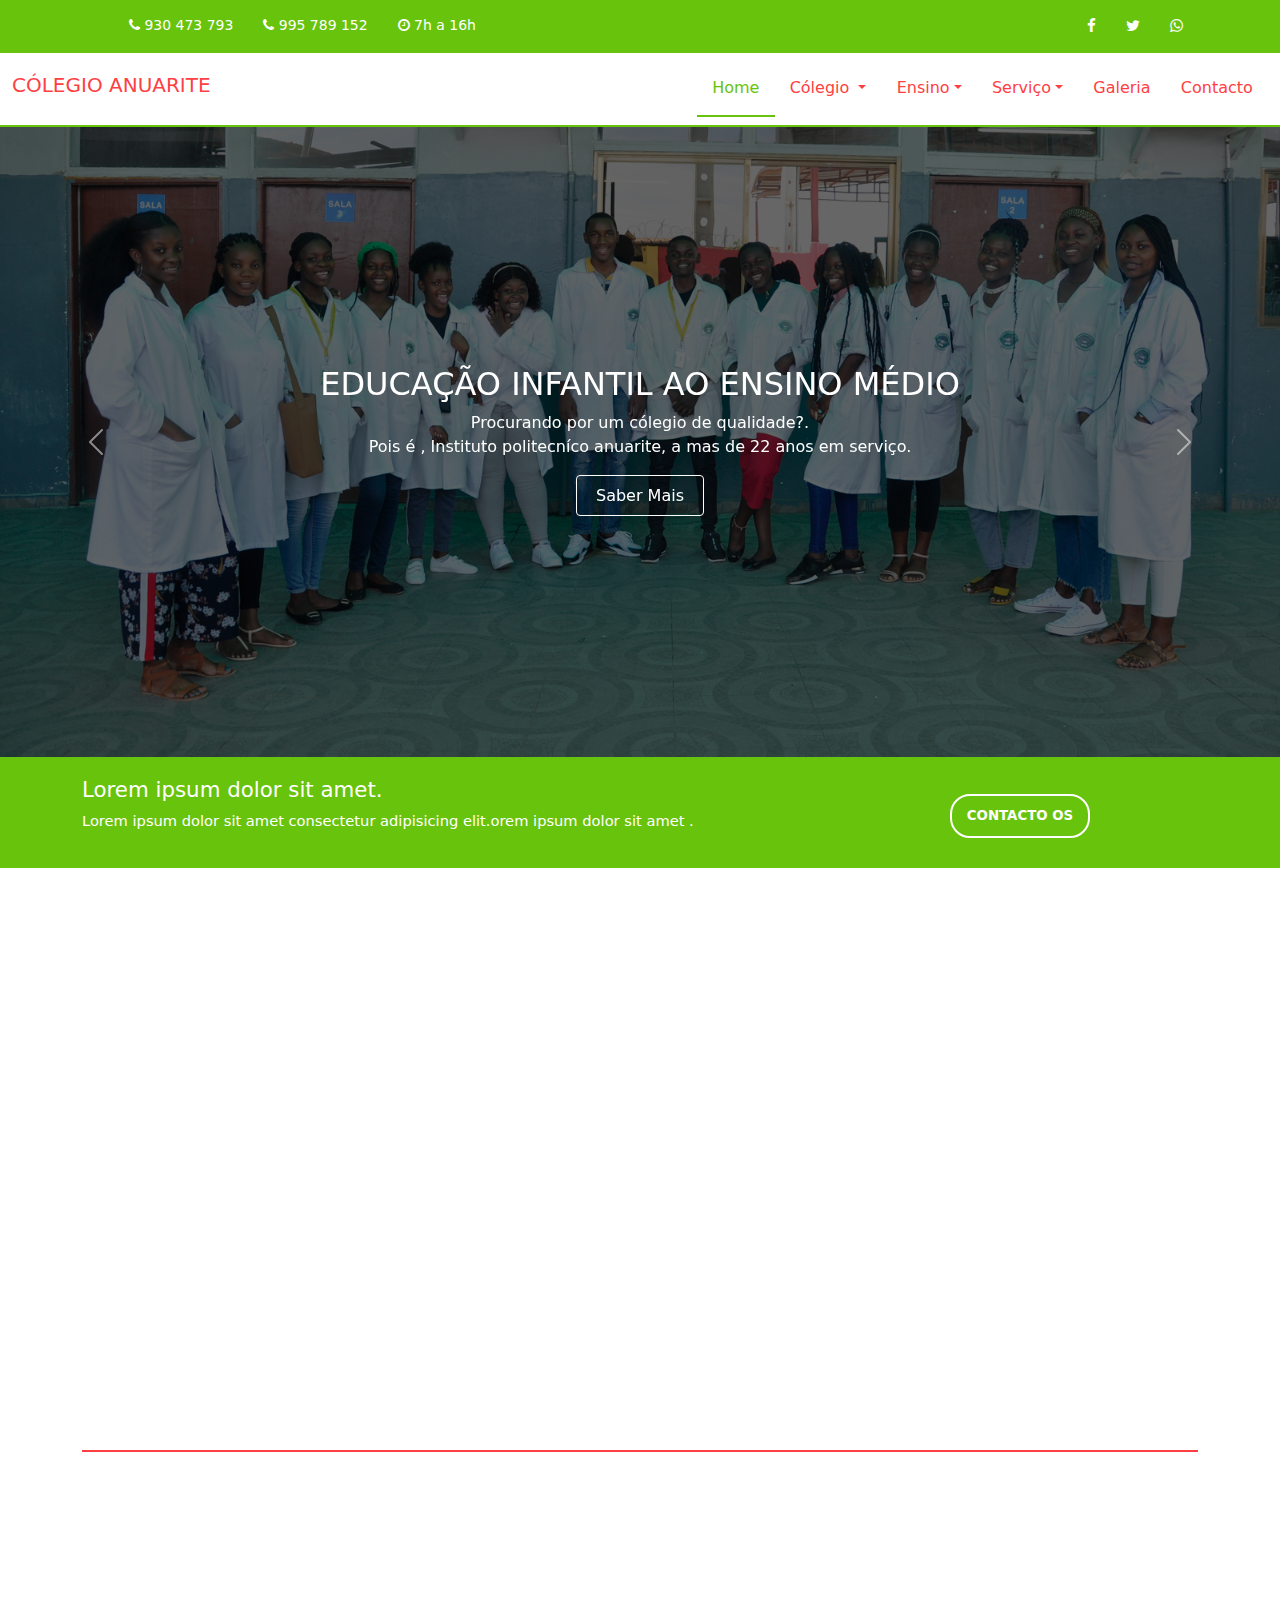
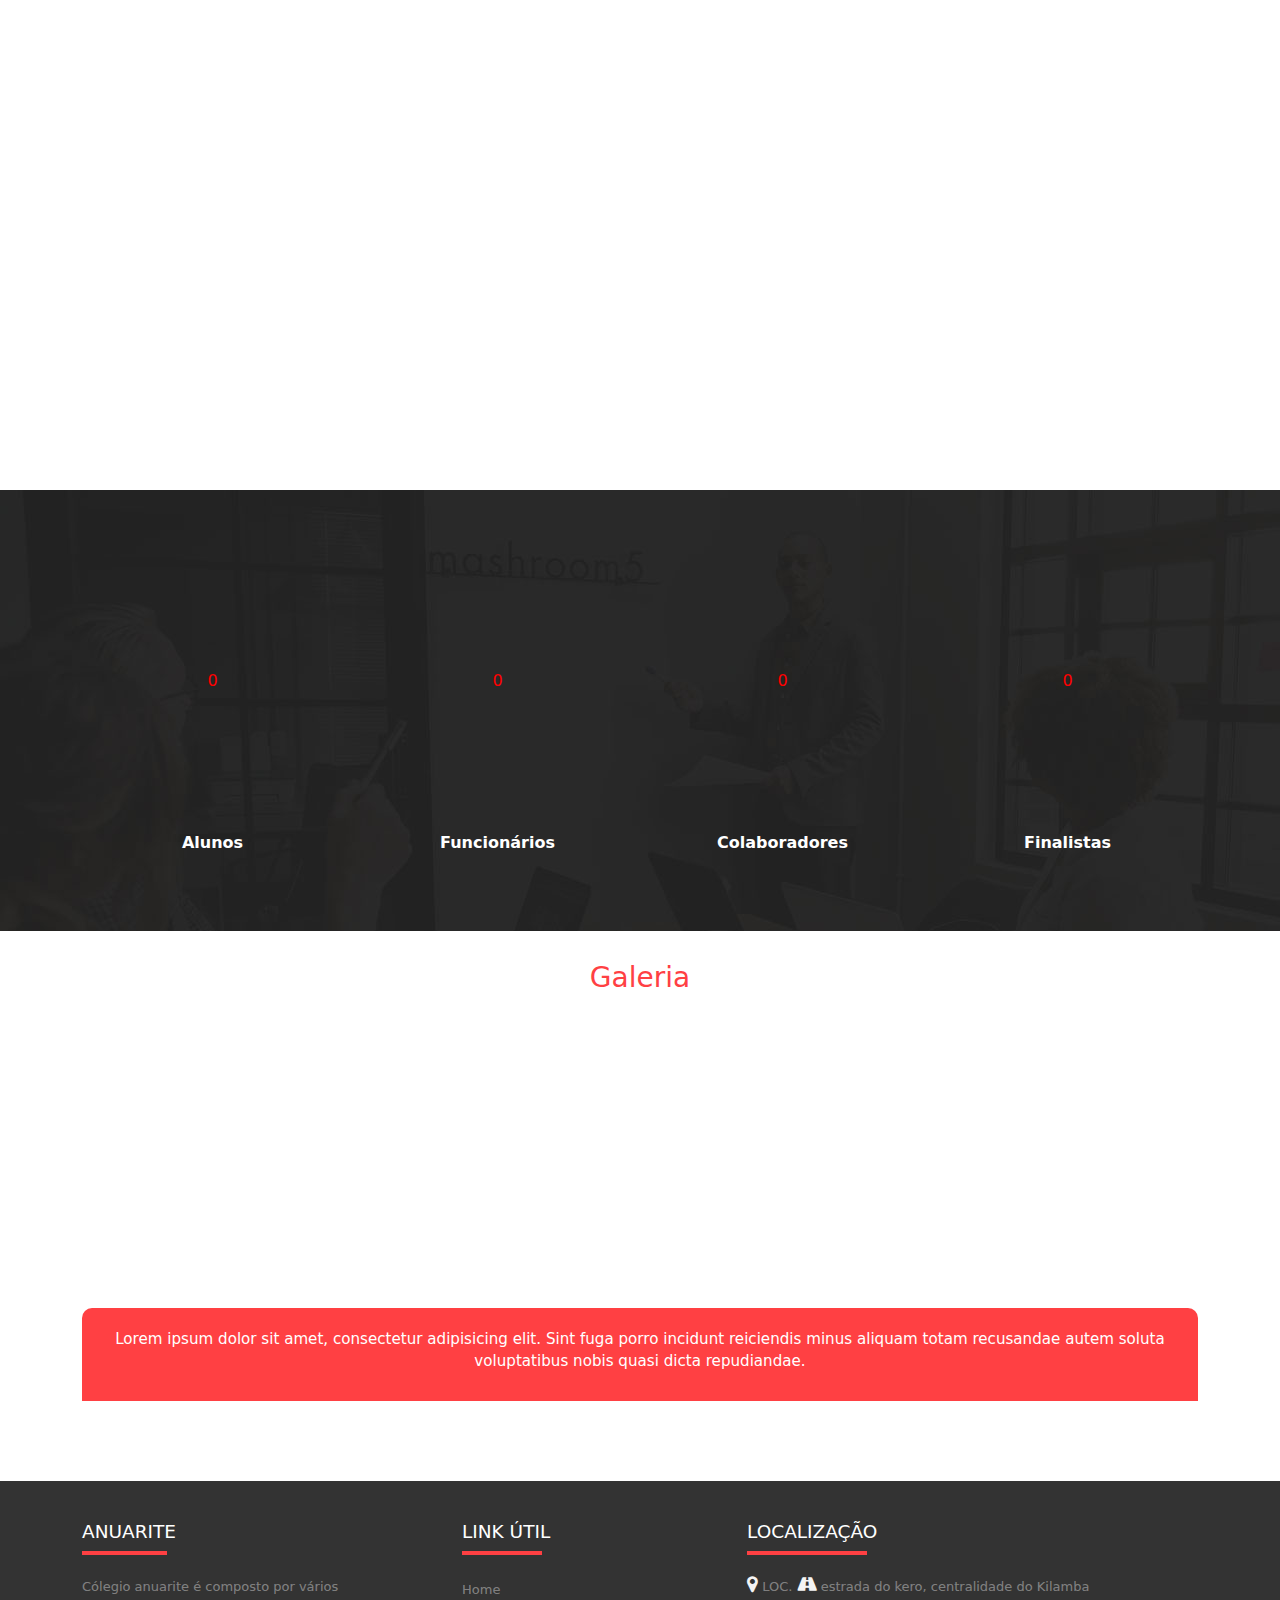
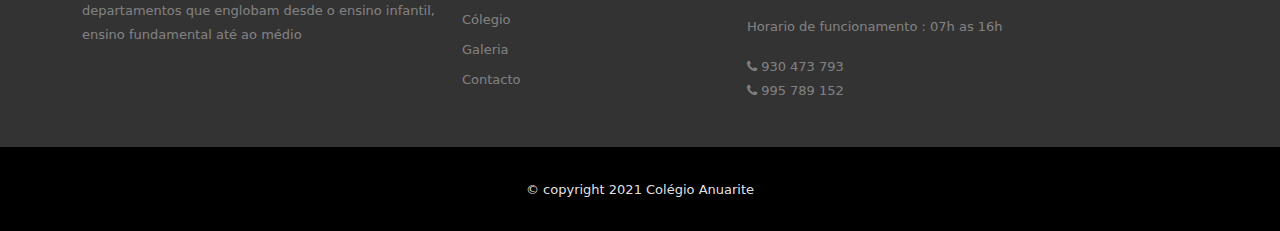
<file: index.html>
<!DOCTYPE html>
<html lang="pt-bt">

<head>
  <meta charset="UTF-8">
  <meta http-equiv="X-UA-Compatible" content="IE=edge">
  <meta name="viewport" content="width=device-width, initial-scale=1.0">
  <title>Cólegio anuarite</title>
  <meta name="author" content="Mbala Sadraque" />
  <link rel="icon" href="assets/bootstrap/img/logo.jpg" />
  <link rel="stylesheet" type="text/css" href="assets/bootstrap/css/main.css">
  <link rel="stylesheet" href="assets/demo/aos.css">
</head>

<body>
  <div id="geral">
    <!-- HEADER TOP -->
    <div id="header-top">
      <div class="container">
        <div class="row">
          <div class="col-sm-8">
            <ul class="header-info info-left">
              <li><a href=""><i class="fa fa-phone"></i> 930 473 793</a></li>
              <li><a href=""><i class="fa fa-phone"></i> 995 789 152</a></li>
              <li><a href=""><i class="fa fa-clock-o"></i> <time>7h a 16h</time> </a></li>

            </ul>
          </div>
          <div class="col-sm-4">
            <ul class="header-info info-right justify-content-end">
              <li>
                <a href="https://web.facebook.com/orlando.sadraqui" target="_blank"><i class="fa fa-facebook"></i></a>
              </li>
              <li><a href=""><i class="fa fa-twitter"></i></a></li>
              <li><a href=""><i class="fa fa-whatsapp"></i></a></li>
            </ul>
          </div>
        </div>
      </div>
    </div>

    <header id="header" class="navbar navbar-expand-lg cabecalho navbar-light">
      <div class="container-fluid">
        <a href="">
          <h1 class="navbar-brand" id="logo"> Cólegio Anuarite</h1>
        </a>
        <button type="button" class=" navbar-toggler " data-bs-toggle="collapse" data-bs-target="#barraNavegacao">
          <i class="fa fa-bars"></i>
        </button>
        <nav class="collapse navbar-collapse justify-content-end " id="barraNavegacao">
          <ul class="nav navbar-nav">
            <li class="nav-item"><a href="index.html" class="nav-link link-activo">Home</a></li>
            <li class="nav-item  dropdown">
              <a href="" class="nav-link dropdown-toggle" data-bs-toggle="dropdown">
                Cólegio
              </a>
              <ul class="dropdown-menu sub-menu">
                <li class=""><a href="quem-somos.html" class="dropdown-item">Quem somos</a></li>
                <li class=""><a href="colegio.html" class="dropdown-item">Missão,Visão e Valores</a></li>
                <li class=""><a href="regulamento.html" class="dropdown-item">Regulamento Interno</a></li>
                <li class=""><a href="calendario.html" class="dropdown-item">Calendário</a></li>
              </ul>
            </li>
            <li class="nav-item dropdown">
              <a href="" class="nav-link dropdown-toggle" data-bs-toggle="dropdown">Ensino</a>
              <ul class="dropdown-menu sub-menu">
                <li><a href="ensino/pre-escolar.html" class="dropdown-item">Educação Pre-escolar</a></li>
                <li><a href="ensino/fundamental1.html" class="dropdown-item">Fundamenta I</a></li>
                <li><a href="ensino/fundamental2.html" class="dropdown-item">Fundamenta II</a></li>
                <li><a href="ensino/medio.html" class="dropdown-item">Ensino Médio</a></li>
              </ul>
            </li>
            <li class="nav-item dropdown">
              <a href="" class="nav-link dropdown-toggle" data-bs-toggle="dropdown">Serviço</a>
              <ul class="dropdown-menu sub-menu">
                <li><a href="transporte.html" class="dropdown-item">Transporte</a></li>
              </ul>
            </li>
            <li class="nav-item"><a href="galeria.html" class="nav-link">Galeria</a></li>
            <li class="nav-item"><a href="contacto.html" class="nav-link">Contacto</a></li>
          </ul>
        </nav>
      </div>
    </header>

    <!---SILDER PRINCIPAL--->
    <main id="container-slide" class="margem">
      <div class="carousel slide" id="slideMain" data-bs-ride="carousel">
        <div class="carousel-inner">
          <div class="carousel-item active slide_01">
            <div class="carousel-caption">
              <div class="carousel-texto aos-init" data-aos="fade-right" data-aos-easing="linear"
                data-aos-duration="1500">
                <h2>Educação Infantil ao Ensino Médio</h2>
                <p>Procurando por um cólegio de qualidade?. <br />Pois é , Instituto politecníco anuarite, a mas de 22
                  anos em serviço.</p>
                <a href="" class="btn carousel-btn">Saber Mais</a>
              </div>
            </div>
          </div>
          <div class="carousel-item slide_02">
            <div class="carousel-caption">
              <div class="carousel-texto aos-item">
                <h2>Ensino Secundário</h2>
                <p>Lorem, ipsum dolor sit amet consectetur adipisicing elit. Quia, non porro 2.</p>
                <a href="" class="btn carousel-btn">Saber Mais</a>
              </div>
            </div>

          </div>
          <div class="carousel-item slide_03">
            <div class="carousel-caption">
              <div class="carousel-texto">
                <h2>Ensino Médio</h2>
                <p>Lorem, ipsum dolor sit amet consectetur adipisicing elit. Quia, non porro 3.</p>
                <a href="" class="btn carousel-btn">Saber Mais</a>
              </div>
            </div>
          </div>
          <button type="button" class="carousel-control-prev" data-bs-slide="prev" data-bs-target="#slideMain">
            <span class="carousel-control-prev-icon"></span>
          </button>
          <button type="button" class="carousel-control-next" data-bs-slide="next" data-bs-target="#slideMain">
            <span class="carousel-control-next-icon"></span>
          </button>
        </div>
      </div>
      <div class="carousel-footer">
        <div class="container">
          <div class="row ">
            <div class="col-md-8">
              <div class="carousel-texto">
                <h4>Lorem ipsum dolor sit amet.</h4>
                <p>Lorem ipsum dolor sit amet consectetur adipisicing elit.orem ipsum dolor sit amet .</p>
              </div>
            </div>
            <div class="col-md-4 text-center">
              <a href="contacto.html" class="btn carousel-footer-btn align-items-center border-radius">Contacto Os</a>
            </div>
          </div>
        </div>
      </div>
    </main>
    <!--  -->
    <div class="container-bemvindo">
      <div class="container">
        <div class="sessoa-quemsomos">
          <div class="row">
            <div class="col-md-6 mt-5">
              <div class="text-center " data-aos="fade-down" data-aos-duration="3000">
                <img src="assets/images/colegio3.jpg" alt="" class="img-fluid w-100">
              </div>
            </div>
            <div class="col-md-6">
              <div class="quemsomos-texto" data-aos="fade-up" data-aos-duration="3000">
                <h2>Quem Somos</h2>
                <p>
                  Lorem ipsum dolor sit amet, consectetur adipisicing elit. Ducimus alias facere doloremque sequi
                  debitis cupiditate illum deserunt nihil nam asperiores, consectetur rem nisi natus quia temporibus
                  voluptate iste ullam nesciunt!
                </p>
                <p>
                  Lorem ipsum dolor sit amet, consectetur adipisicing elit. Ducimus alias facere doloremque sequi
                  debitis cupiditate illum deserunt nihil nam asperiores, consectetur rem nisi natus quia temporibus
                  voluptate iste ullam nesciunt!
                </p>

                <a href="quem-somos.html" class="btn btn-mais">Saber Mais</a>
              </div>
            </div>

          </div>
        </div>
      </div>
    </div>
    <!--  -->
    <section class="container-curso py-5">
      <div class="container">
        <div class="row">
          <div class="col-md-4">
            <div class="curso-item text-center" data-aos="fade-right" data-aos-duration="3000">
              <img src="assets/images/service_01.jpg" alt="" class="img-fluid w-100">
              <div class="curso-item-caption text-start">
                <h4>Ensino Fundamental I</h4>
                <p>O Fundamental – Anos Iniciais é uma etapa muito importante no desenvolvimento de uma criança e, por isso, nosso objetivo
                é construir uma Educação Para a Vida. Buscamos instigar, em nossos alunos, a curiosidade e o prazer pelas descobertas.
                </p>
                <a href="ensino/fundamental1.html" class="btn  btn-mais">Saber mais</a>
              </div>
            </div>
          </div>
          <div class="col-md-4">
            <div class="curso-item text-center" data-aos="fade-up" data-aos-duration="3000">
              <img src="assets/images/service_02.jpg" alt="" class="img-fluid w-100">
              <div class="curso-item-caption text-start">
                <h4>Ensino Fundamental II</h4>
                <p>Receberá uma proposta que promove o trabalho colaborativo, favorece a construção de conhecimentos diversos, por meio de
                atividades práticas e dinâmicas. O estudante também receberá uma formação favorecendo o convívio e a socialização.
                </p>
                <a href="ensino/fundamental2.html" class="btn  btn-mais">Saber mais</a>
              </div>
            </div>
          </div>
          <div class="col-md-4">
            <div class="curso-item text-center " data-aos="fade-up" data-aos-duration="3000">
              <img src="assets/images/service_03.jpg" alt="" class="img-fluid w-100">
              <div class="curso-item-caption text-start">
                <h4>Ensino Médio</h4>
                <p>O Ensino Médio Anuatite oferece uma plataforma de ensino completa, com ferramentas avançadas que
                  aliadas ao material didático e nossa proposta pedagógica, proporcionam um melhor aprendizado de nossos
                  alunos.


                </p>
                <a href="ensino/medio.html" class="btn  btn-mais">Saber mais</a>
              </div>
            </div>
          </div>
        </div>
      </div>
    </section>
    <section id="container-progressbar" class="container-info">
      <div class="container">
        <div class="row">
          <div class="col-md-3">
            <div id="circuloA" class="circulo">

            </div>
            <p>Alunos</p>
          </div>
          <div class="col-md-3">
            <div id="circuloB" class="circulo">

            </div>
            <p>Funcionários</p>
          </div>
          <div class="col-md-3">
            <div id="circuloC" class="circulo">

            </div>
            <p>Colaboradores</p>
          </div>
          <div class="col-md-3">
            <div id="circuloD" class="circulo">

            </div>
            <p>Finalistas</p>
          </div>
        </div>
      </div>
    </section>

    <!-- CONTAINER DE GALERIA -->
    <section class="container-galeria">
      <h3>Galeria</h3>
      <div class="craousel slide text-center" data-bs-ride="carousel" id="container-galery" data-aos="fade-up"
        data-aos-duration="3000">
        <div class="container-fluid ">
          <div class="carousel-inner">
            <div class="carousel-item active">
              <div class="row">
                <div class="col-md-3">
                  <img src="assets/images/galeria/12.jpg" class="img-fluid">
                </div>
                <div class="col-md-3">
                  <img src="assets/images/galeria/01.jpg" class="img-fluid">
                </div>
                <div class="col-md-3">
                  <img src="assets/images/galeria/03.jpg" class="img-fluid">
                </div>
                <div class="col-md-3">
                  <img src="assets/images/galeria/02.jpg" class="img-fluid">
                </div>
              </div>
            </div>
            <div class="carousel-item">
              <div class="row">
                <div class="col-md-3">
                  <img src="assets/images/galeria/05.jpg" class="img-fluid">
                </div>
                <div class="col-md-3">
                  <img src="assets/images/galeria/06.jpg" class="img-fluid">
                </div>
                <div class="col-md-3">
                  <img src="assets/images/galeria/07.jpg" class="img-fluid">
                </div>
                <div class="col-md-3">
                  <img src="assets/images/galeria/08.jpg" class="img-fluid">
                </div>
              </div>
            </div>
            <div class="carousel-item">
              <div class="row">
                <div class="col-md-3">
                  <img src="assets/images/galeria/09.jpg" class="img-fluid">
                </div>
                <div class="col-md-3">
                  <img src="assets/images/galeria/11.jpg" class="img-fluid">
                </div>
                <div class="col-md-3">
                  <img src="assets/images/galeria/10.jpg" class="img-fluid">
                </div>
                <div class="col-md-3">
                  <img src="assets/images/galeria/04.jpg" class="img-fluid">
                </div>
              </div>
            </div>
          </div>
        </div>
      </div>
    </section>
    <!-- OS DIZER -->
    <section class="section-ditado">
      <div class="container">
        <div class="ditado">
          <h4>Lorem ipsum dolor sit amet, consectetur adipisicing elit. Sint fuga porro incidunt reiciendis minus
            aliquam totam recusandae autem soluta voluptatibus nobis quasi dicta repudiandae.</h4>
        </div>
      </div>
    </section>
    <footer class="rodape">
      <div class="container">
        <div class="row">
          <div class="col-md-4">
            <div class="footer-caption">
              <h4 class="footer-title">Anuarite</h4>
              <div class="footer-border fb1"></div>
              <p class="footer-text">
                Cólegio anuarite é composto por vários departamentos que
                englobam desde o ensino infantil, ensino fundamental até ao médio
              </p>
              <ul class="footer-icon p-0" data-aos="fade-right" data-aos-duration="3000">
                <li>
                  <a href="https://web.facebook.com/orlando.sadraqui" target="_blank"><i class="fa fa-facebook"></i></a>
                </li>
                <li><a href=""><i class="fa fa-whatsapp"></i></a></li>
                <li><a href=""><i class="fa fa-twitter"></i></a></li>
                <li><a href=""><i class="fa fa-linkedin"></i></a></li>
              </ul>
            </div>
          </div>
          <div class="col-md-3">
            <h4 class="footer-title">Link Útil</h4>
            <div class="footer-border fb2"></div>
            <nav class="">
              <ul class="nav-footer p-0">
                <li><a href="index.html" class="link-footer">Home</a></li>
                <li><a href="quem-somos.html" class="link-footer">Cólegio</a></li>
                <li><a href="galeria.html" class="link-footer">Galeria</a></li>
                <li><a href="contacto.html" class="link-footer">Contacto</a></li>
              </ul>
            </nav>
          </div>
          <div class="col-md-5">
            <div class="footer-caption localizacao-texto">
              <h4 class="footer-title">Localização</h4>
              <div class="footer-border fb3"></div>
              <p class="footer-text ">
                <i class="fa fa-map-marker localizacao"></i> LOC. <i class="fa fa-road estrada"> </i> estrada do kero,
                centralidade do Kilamba
              </p>
              <p class="footer-text">
                Horario de funcionamento : <time>07h as 16h</time>
              </p>
              <p class="footer-text">
                <i class="fa fa-phone"></i> 930 473 793 <br /> <i class="fa fa-phone"></i> 995 789 152
              </p>

            </div>
          </div>
        </div>
      </div>
    </footer>
    <div class="copy text-center">
      <div class="container">
        <span>&copy; copyright 2021 Colégio Anuarite</span>
        <a href="https://web.facebook.com/orlando.sadraqui" target="_blank"></a>
      </div>
    </div>
  </div>
  <script type="text/javascript" src="assets/bootstrap/js/bootstrap.bundle.min.js"></script>
  <script type="text/javascript" src="assets/js/progressbar.js"></script>
  <script type="text/javascript" src="assets/js/parallax.js"></script>
  <script type="text/javascript" src="assets/demo/aos.js"></script>
  <script type="text/javascript" src="assets/js/jquery.js"></script>
  <script type="text/javascript" src="assets/js/main.js"></script>
  <script type="text/javascript" src="assets/js/main2.js"></script>
  <script>
    AOS.init({
      easing: 'ease-out-back',
      duration: 1000
    });
  </script>
</body>

</html>
</file>
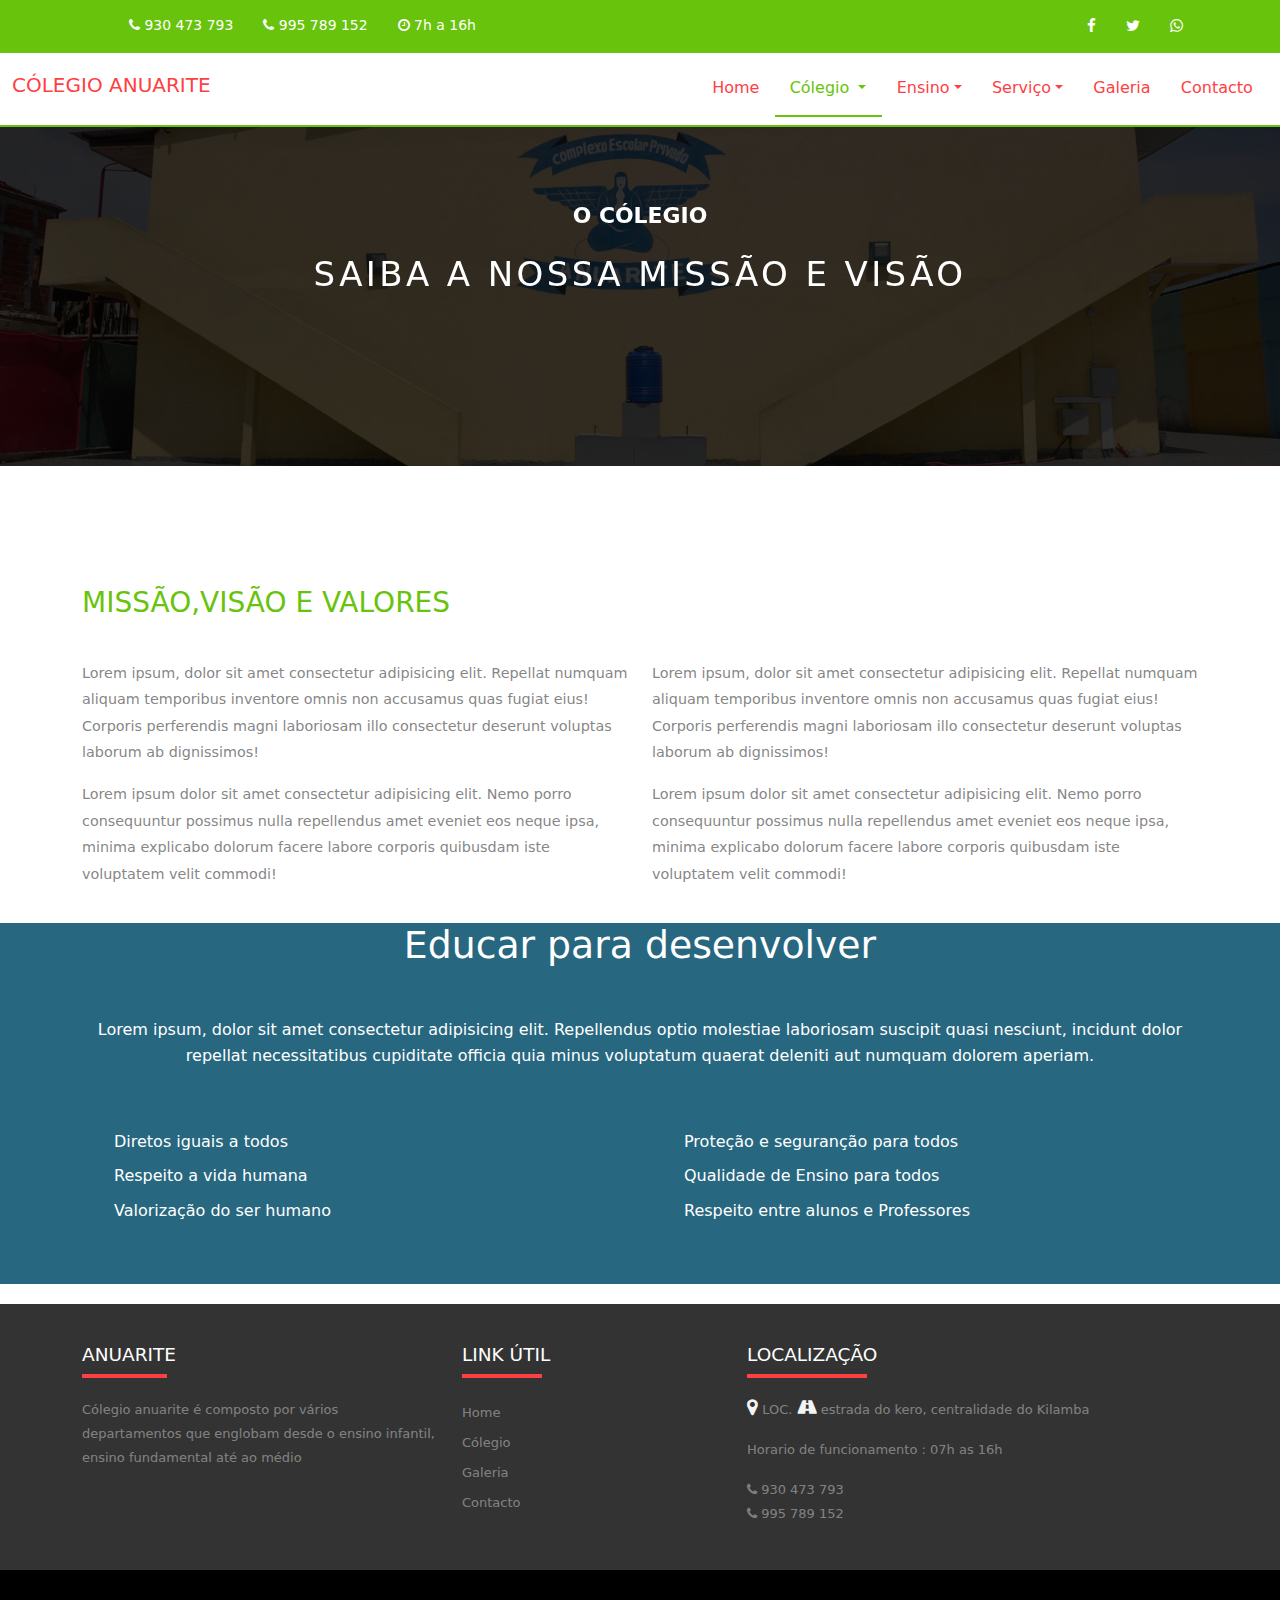
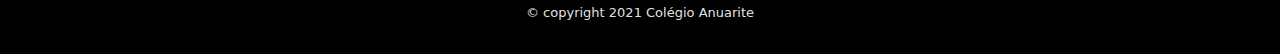
<file: colegio.html>
<!DOCTYPE html>
<html lang="pt-bt">

<head>
  <meta charset="UTF-8">
  <meta http-equiv="X-UA-Compatible" content="IE=edge">
  <meta name="viewport" content="width=device-width, initial-scale=1.0">
  <title>Cólegio</title>
  <meta name="author" content="Mbala Sadraque" />
  <link rel="icon" href="assets/bootstrap/img/logo.jpg" />
  <link rel="stylesheet" type="text/css" href="assets/bootstrap/css/main.css">
  <link rel="stylesheet" href="assets/demo/aos.css">
</head>

<body>
  <div id="geral">
    <!-- HEADER TOP -->
    <div id="header-top">
      <div class="container">
        <div class="row">
          <div class="col-sm-8">
            <ul class="header-info info-left">
              <li><a href=""><i class="fa fa-phone"></i> 930 473 793</a></li>
              <li><a href=""><i class="fa fa-phone"></i> 995 789 152</a></li>
              <li><a href=""><i class="fa fa-clock-o"></i> <time>7h a 16h</time> </a></li>

            </ul>
          </div>
          <div class="col-sm-4">
            <ul class="header-info info-right justify-content-end">
              <li>
                <a href="https://web.facebook.com/orlando.sadraqui" target="_blank"><i class="fa fa-facebook"></i></a>
              </li>
              <li><a href=""><i class="fa fa-twitter"></i></a></li>
              <li><a href=""><i class="fa fa-whatsapp"></i></a></li>
            </ul>
          </div>
        </div>
      </div>
    </div>

    <header id="header" class="navbar navbar-expand-lg cabecalho navbar-light">
      <div class="container-fluid">
        <a href="">
          <h1 class="navbar-brand" id="logo"> Cólegio Anuarite</h1>
        </a>
        <button type="button" class=" navbar-toggler " data-bs-toggle="collapse" data-bs-target="#barraNavegacao">
          <i class="fa fa-bars"></i>
        </button>
        <nav class="collapse navbar-collapse justify-content-end " id="barraNavegacao">
          <ul class="nav navbar-nav">
            <li class="nav-item"><a href="index.html" class="nav-link">Home</a></li>
            <li class="nav-item  dropdown">
              <a href="" class="nav-link link-activo dropdown-toggle" data-bs-toggle="dropdown">
                Cólegio
              </a>
              <ul class="dropdown-menu sub-menu">
                <li class=""><a href="quem-somos.html" class="dropdown-item ">Quem somos</a></li>
                <li class=""><a href="colegio.html" class="dropdown-item">Missão,Visão e Valores</a></li>
                <li class=""><a href="regulamento.html" class="dropdown-item">Regulamento Interno</a></li>
                <li class=""><a href="calendario.html" class="dropdown-item">Calendário</a></li>
              </ul>
            </li>
            <li class="nav-item dropdown">
              <a href="" class="nav-link dropdown-toggle" data-bs-toggle="dropdown">Ensino</a>
              <ul class="dropdown-menu sub-menu">
                <li><a href="pre-escolar.html" class="dropdown-item">Educação Pre-escolar</a></li>
                <li><a href="ensino/fundamental1.html" class="dropdown-item">Fundamenta I</a></li>
                <li><a href="ensino/fundamental2.html" class="dropdown-item">Fundamenta II</a></li>
                <li><a href="ensino/medio.html" class="dropdown-item">Ensino Médio</a></li>
              </ul>
            </li>
            <li class="nav-item dropdown">
              <a href="" class="nav-link dropdown-toggle" data-bs-toggle="dropdown">Serviço</a>
              <ul class="dropdown-menu sub-menu">
                <li><a href="transporte.html" class="dropdown-item">Transporte</a></li>
              </ul>
            </li>
            <li class="nav-item"><a href="galeria.html" class="nav-link">Galeria</a></li>
            <li class="nav-item"><a href="contacto.html" class="nav-link">Contacto</a></li>
          </ul>
        </nav>
      </div>
    </header>
    <!--HEADER DO CONTACTO -->
    <div class="header-page page-header-colegio">
      <div class="container">
        <div class="page-texto">
          <h2 data-aos="fade-right"data-aos-duration="3000" >O cólegio</h2>
          <p data-aos="fade-left" data-aos-duration="3000">Saiba a nossa missão e Visão </p>
        </div>
      </div>
    </div>
    <!--  -->

    <div class="container-contacto">

      <div class="container">
        <h3 class="title">Missão,Visão e valores</h3>
        <div class="row">
          <div class="col-md-6 area-texto">
            <p>
              Lorem ipsum, dolor sit amet consectetur adipisicing elit. Repellat numquam aliquam temporibus inventore
              omnis non accusamus quas fugiat eius! Corporis perferendis magni laboriosam illo consectetur deserunt
              voluptas laborum ab dignissimos!
            </p>
            <p>
              Lorem ipsum dolor sit amet consectetur adipisicing elit. Nemo porro consequuntur possimus nulla
              repellendus amet eveniet eos neque ipsa, minima explicabo dolorum facere labore corporis quibusdam iste
              voluptatem velit commodi!
            </p>
          </div>
          <div class="col-md-6 area-texto">
            <p>
              Lorem ipsum, dolor sit amet consectetur adipisicing elit. Repellat numquam aliquam temporibus inventore
              omnis non accusamus quas fugiat eius! Corporis perferendis magni laboriosam illo consectetur deserunt
              voluptas laborum ab dignissimos!
            </p>
            <p>
              Lorem ipsum dolor sit amet consectetur adipisicing elit. Nemo porro consequuntur possimus nulla
              repellendus amet eveniet eos neque ipsa, minima explicabo dolorum facere labore corporis quibusdam iste
              voluptatem velit commodi!
            </p>
          </div>
        </div>
      </div>
    </div>
    <!-- Sesssoa -->
    <section class="sessao-missao">
      <div class="container">
        <div>
          <h4 class="missao-title">Educar para desenvolver</h4>

          <p>Lorem ipsum, dolor sit amet consectetur adipisicing elit. Repellendus optio molestiae laboriosam suscipit
            quasi nesciunt, incidunt dolor repellat necessitatibus cupiditate officia quia minus voluptatum quaerat
            deleniti aut numquam dolorem aperiam.
          </p>
          <div class="row">
              <div class="col-md-6">
                <ul class="">
                  <li class="missao-item"> Diretos iguais a todos </li>
                  <li class="missao-item"> Respeito a vida humana </li>
                  <li class="missao-item"> Valorização do ser humano</li>
                </ul>
              </div>
              <div class="col-md-6">
                <ul class="">
                  <li class="missao-item"> Proteção e seguranção para todos  </li>
                  <li class="missao-item"> Qualidade de Ensino para todos </li>
                  <li class="missao-item"> Respeito entre alunos e Professores</li>
                </ul>
              </div>
          </div>
        </div>

      </div>
    </section>
    <footer class="rodape">
      <div class="container">
        <div class="row">
          <div class="col-md-4">
            <div class="footer-caption">
              <h4 class="footer-title">Anuarite</h4>
              <div class="footer-border fb1"></div>
              <p class="footer-text">
                Cólegio anuarite é composto por vários departamentos que
                englobam desde o ensino infantil, ensino fundamental até ao médio
              </p>
              <ul class="footer-icon p-0" data-aos="fade-right" data-aos-duration="3000">
                <li>
                  <a href="https://web.facebook.com/orlando.sadraqui" target="_blank"><i class="fa fa-facebook"></i></a>
                </li>
                <li><a href=""><i class="fa fa-whatsapp"></i></a></li>
                <li><a href=""><i class="fa fa-twitter"></i></a></li>
                <li><a href=""><i class="fa fa-linkedin"></i></a></li>
              </ul>
            </div>
          </div>
          <div class="col-md-3">
            <h4 class="footer-title">Link Útil</h4>
            <div class="footer-border fb2"></div>
            <nav class="">
              <ul class="nav-footer p-0">
                <li><a href="index.html" class="link-footer">Home</a></li>
                <li><a href="quem-somos.html" class="link-footer">Cólegio</a></li>
                <li><a href="galeria.html" class="link-footer">Galeria</a></li>
                <li><a href="contacto.html" class="link-footer">Contacto</a></li>
              </ul>
            </nav>
          </div>
          <div class="col-md-5">
            <div class="footer-caption localizacao-texto">
              <h4 class="footer-title">Localização</h4>
              <div class="footer-border fb3"></div>
              <p class="footer-text ">
                <i class="fa fa-map-marker localizacao"></i> LOC. <i class="fa fa-road estrada"> </i> estrada do kero,
                centralidade do Kilamba
              </p>
              <p class="footer-text">
                Horario de funcionamento : <time>07h as 16h</time>
              </p>
              <p class="footer-text">
                <i class="fa fa-phone"></i> 930 473 793 <br /> <i class="fa fa-phone"></i> 995 789 152
              </p>
    
            </div>
          </div>
        </div>
      </div>
    </footer>
    <div class="copy text-center">
      <div class="container">
        <span>&copy; copyright 2021 Colégio Anuarite</span>
        <a href="https://web.facebook.com/orlando.sadraqui" target="_blank"></a>
      </div>
    </div>
    </div>
    <script type="text/javascript" src="assets/bootstrap/js/bootstrap.bundle.min.js"></script>
    <script type="text/javascript" src="assets/js/progressbar.js"></script>
    <script type="text/javascript" src="assets/js/parallax.js"></script>
    <script type="text/javascript" src="assets/demo/aos.js"></script>
    <script type="text/javascript" src="assets/js/jquery.js"></script>
    <script type="text/javascript" src="assets/js/main.js"></script>
    <script type="text/javascript" src="assets/js/main2.js"></script>
    <script>
      AOS.init({
        easing: 'ease-out-back',
        duration: 1000
      });
    </script>
    </body>
    
    </html>
</file>
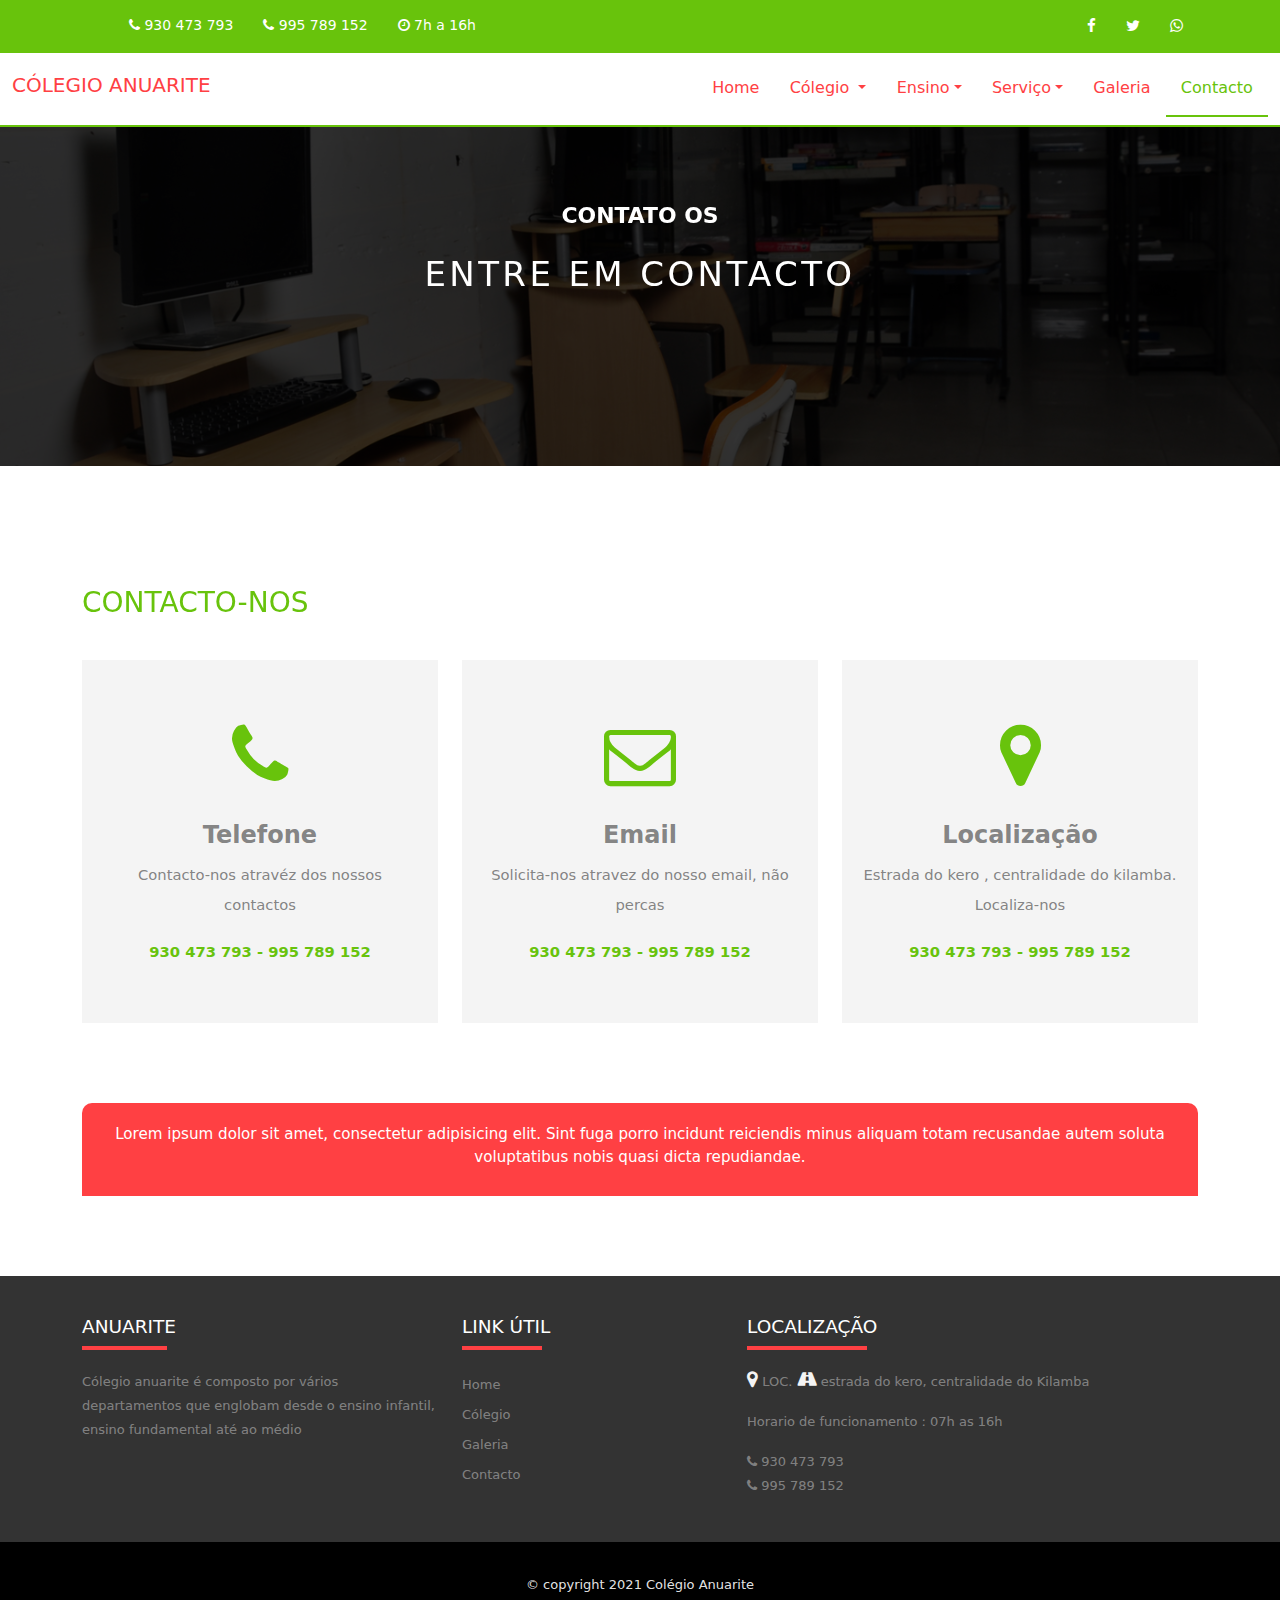
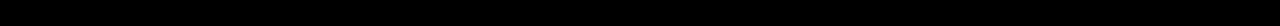
<file: contacto.html>
<!DOCTYPE html>
<html lang="pt-bt">

<head>
  <meta charset="UTF-8">
  <meta http-equiv="X-UA-Compatible" content="IE=edge">
  <meta name="viewport" content="width=device-width, initial-scale=1.0">
  <title>Cólegio anuarite</title>
  <meta name="author" content="Mbala Sadraque" />
  <link rel="icon" href="assets/bootstrap/img/logo.jpg" />
  <link rel="stylesheet" type="text/css" href="assets/bootstrap/css/main.css">
  <link rel="stylesheet" href="assets/demo/aos.css">
</head>

<body>
  <div id="geral">
    <!-- HEADER TOP -->
    <div id="header-top">
      <div class="container">
        <div class="row">
          <div class="col-sm-8">
            <ul class="header-info info-left">
              <li><a href=""><i class="fa fa-phone"></i> 930 473 793</a></li>
              <li><a href=""><i class="fa fa-phone"></i> 995 789 152</a></li>
              <li><a href=""><i class="fa fa-clock-o"></i> <time>7h a 16h</time> </a></li>

            </ul>
          </div>
          <div class="col-sm-4">
            <ul class="header-info info-right justify-content-end">
              <li>
                <a href="https://web.facebook.com/orlando.sadraqui" target="_blank"><i class="fa fa-facebook"></i></a>
              </li>
              <li><a href=""><i class="fa fa-twitter"></i></a></li>
              <li><a href=""><i class="fa fa-whatsapp"></i></a></li>
            </ul>
          </div>
        </div>
      </div>
    </div>

    <header id="header" class="navbar navbar-expand-lg cabecalho navbar-light">
      <div class="container-fluid">
        <a href="">
          <h1 class="navbar-brand" id="logo"> Cólegio Anuarite</h1>
        </a>
        <button type="button" class=" navbar-toggler " data-bs-toggle="collapse" data-bs-target="#barraNavegacao">
          <i class="fa fa-bars"></i>
        </button>
        <nav class="collapse navbar-collapse justify-content-end " id="barraNavegacao">
          <ul class="nav navbar-nav">
            <li class="nav-item"><a href="index.html" class="nav-link">Home</a></li>
            <li class="nav-item  dropdown">
              <a href="" class="nav-link dropdown-toggle" data-bs-toggle="dropdown">
                Cólegio
              </a>
              <ul class="dropdown-menu sub-menu">
                <li class=""><a href="quem-somos.html" class="dropdown-item">Quem somos</a></li>
                <li class=""><a href="colegio.html" class="dropdown-item">Missão,Visão e Valores</a></li>
                <li class=""><a href="regulamento.html" class="dropdown-item">Regulamento Interno</a></li>
                <li class=""><a href="calendario.html" class="dropdown-item">Calendário</a></li>
              </ul>
            </li>
            <li class="nav-item dropdown">
              <a href="" class="nav-link dropdown-toggle" data-bs-toggle="dropdown">Ensino</a>
              <ul class="dropdown-menu sub-menu">
                <li><a href="ensino/pre-escolar.html" class="dropdown-item">Educação Pre-escolar</a></li>
                <li><a href="ensino/fundamental1.html" class="dropdown-item">Fundamenta I</a></li>
                <li><a href="ensino/fundamental2.html" class="dropdown-item">Fundamenta II</a></li>
                <li><a href="ensino/medio.html" class="dropdown-item">Ensino Médio</a></li>
              </ul>
            </li>
            <li class="nav-item dropdown">
              <a href="" class="nav-link dropdown-toggle" data-bs-toggle="dropdown">Serviço</a>
              <ul class="dropdown-menu sub-menu">
                <li><a href="transporte.html" class="dropdown-item">Transporte</a></li>
              </ul>
            </li>
            <li class="nav-item"><a href="galeria.html" class="nav-link">Galeria</a></li>
            <li class="nav-item"><a href="contacto.html" class="nav-link link-activo">Contacto</a></li>
          </ul>
        </nav>
      </div>
    </header>


    <!--HEADER DO CONTACTO -->
    <div class="header-page page-header-contacto">
      <div class="container">
        <div class="page-texto">
          <h2 data-aos="fade-down" data-aos-duration="3000">Contato Os</h2>
          <p data-aos="fade-up" data-aos-duration="3000">Entre em contacto </p>
        </div>
      </div>
    </div>
    <!--  -->

    <div class="container-contacto">

      <div class="container">
        <h3 class="title" data-aos="fade-right" data-aos-duration="3000">Contacto-nos</h3>
        <div class="row">
          <div class="col-md-4" data-aos="zoom-in" data-aos-duration="3000">
            <div class="caixa-contacto">
              <div ><i class="fa fa-phone icon-contacto"></i></div>
              <h4>Telefone</h4>
              <p>
                Contacto-nos atravéz dos nossos contactos
              </p>
              <p class="contacto-texto">930 473 793 - 995 789 152</p>
            </div>
          </div>
          <div class="col-md-4" data-aos="zoom-in" data-aos-duration="3000">
            <div class="caixa-contacto">
              <div><i class="fa fa fa-envelope-o icon-contacto"></i></div>
              <h4>Email</h4>
              <p>
                Solicita-nos atravez do nosso email, não percas
              </p>
              <p class="contacto-texto">930 473 793 - 995 789 152</p>
            </div>
          </div>
          <div class="col-md-4" data-aos="zoom-in" data-aos-duration="3000">
            <div class="caixa-contacto">
              <div><i class="fa fa fa-map-marker icon-contacto"></i></div>
              <h4>Localização</h4>
              <p>
                Estrada do kero , centralidade do kilamba. Localiza-nos 
              </p>
              <p class="contacto-texto">930 473 793 - 995 789 152</p>
            </div>
          </div>
        </div>
      </div>
    </div>
    <!-- OS DIZER -->
    <section class="section-ditado">
      <div class="container">
        <div class="ditado">
          <h4>Lorem ipsum dolor sit amet, consectetur adipisicing elit. Sint fuga porro incidunt reiciendis minus
            aliquam totam recusandae autem soluta voluptatibus nobis quasi dicta repudiandae.
          </h4>
        </div>
      </div>
    </section>
    <footer class="rodape">
      <div class="container">
        <div class="row">
          <div class="col-md-4">
            <div class="footer-caption">
              <h4 class="footer-title">Anuarite</h4>
              <div class="footer-border fb1"></div>
              <p class="footer-text">
                Cólegio anuarite é composto por vários departamentos que
                englobam desde o ensino infantil, ensino fundamental até ao médio
              </p>
              <ul class="footer-icon p-0" data-aos="fade-right" data-aos-duration="3000">
                <li>
                  <a href="https://web.facebook.com/orlando.sadraqui" target="_blank"><i class="fa fa-facebook"></i></a>
                </li>
                <li><a href=""><i class="fa fa-whatsapp"></i></a></li>
                <li><a href=""><i class="fa fa-twitter"></i></a></li>
                <li><a href=""><i class="fa fa-linkedin"></i></a></li>
              </ul>
            </div>
          </div>
          <div class="col-md-3">
            <h4 class="footer-title">Link Útil</h4>
            <div class="footer-border fb2"></div>
            <nav class="">
              <ul class="nav-footer p-0">
                <li><a href="index.html" class="link-footer">Home</a></li>
                <li><a href="quem-somos.html" class="link-footer">Cólegio</a></li>
                <li><a href="galeria.html" class="link-footer">Galeria</a></li>
                <li><a href="contacto.html" class="link-footer">Contacto</a></li>
              </ul>
            </nav>
          </div>
          <div class="col-md-5">
            <div class="footer-caption localizacao-texto">
              <h4 class="footer-title">Localização</h4>
              <div class="footer-border fb3"></div>
              <p class="footer-text ">
                <i class="fa fa-map-marker localizacao"></i> LOC. <i class="fa fa-road estrada"> </i> estrada do kero,
                centralidade do Kilamba
              </p>
              <p class="footer-text">
                Horario de funcionamento : <time>07h as 16h</time>
              </p>
              <p class="footer-text">
                <i class="fa fa-phone"></i> 930 473 793 <br /> <i class="fa fa-phone"></i> 995 789 152
              </p>
    
            </div>
          </div>
        </div>
      </div>
    </footer>
    <div class="copy text-center">
      <div class="container">
        <span>&copy; copyright 2021 Colégio Anuarite</span>
        <a href="https://web.facebook.com/orlando.sadraqui" target="_blank"></a>
      </div>
    </div>
    </div>
    <script type="text/javascript" src="assets/bootstrap/js/bootstrap.bundle.min.js"></script>
    <script type="text/javascript" src="assets/js/progressbar.js"></script>
    <script type="text/javascript" src="assets/js/parallax.js"></script>
    <script type="text/javascript" src="assets/demo/aos.js"></script>
    <script type="text/javascript" src="assets/js/jquery.js"></script>
    <script type="text/javascript" src="assets/js/main.js"></script>
    <script type="text/javascript" src="assets/js/main2.js"></script>
    <script>
      AOS.init({
        easing: 'ease-out-back',
        duration: 1000
      });
    </script>
    </body>
    
    </html>
</file>
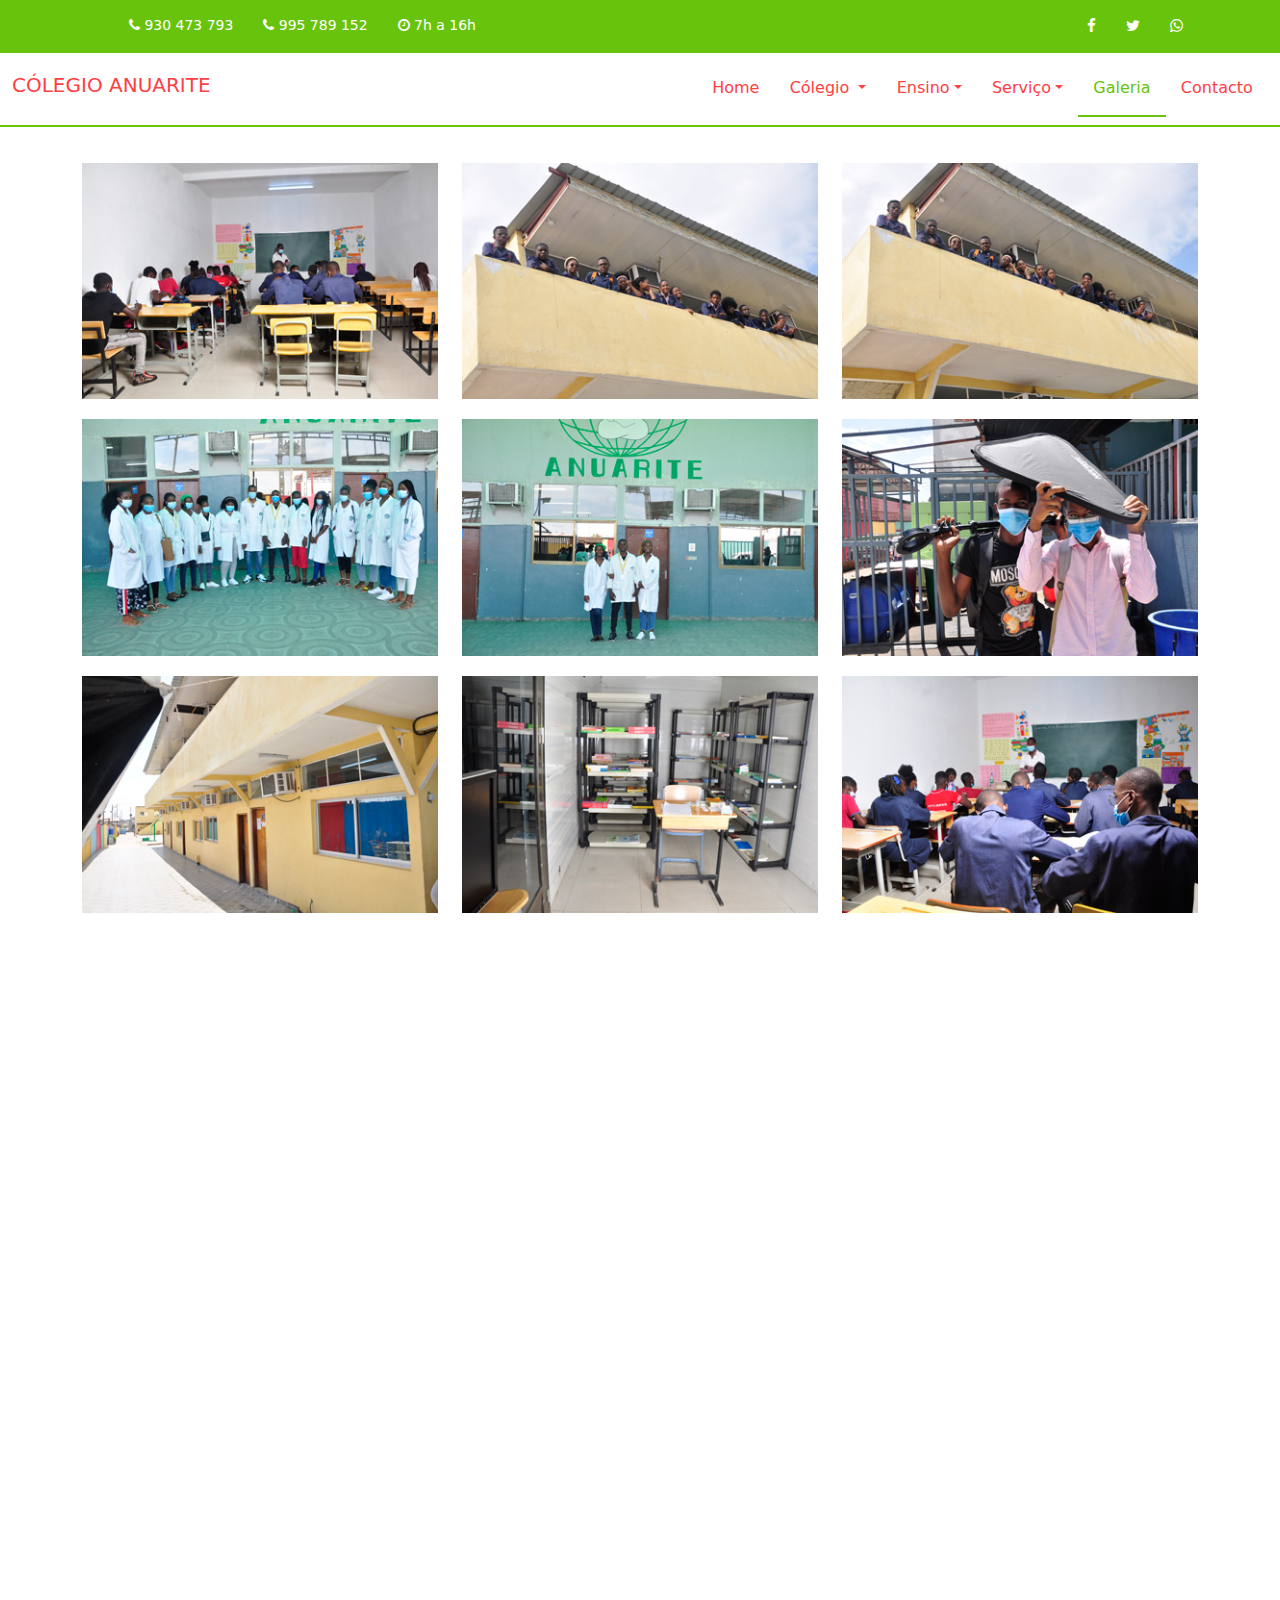
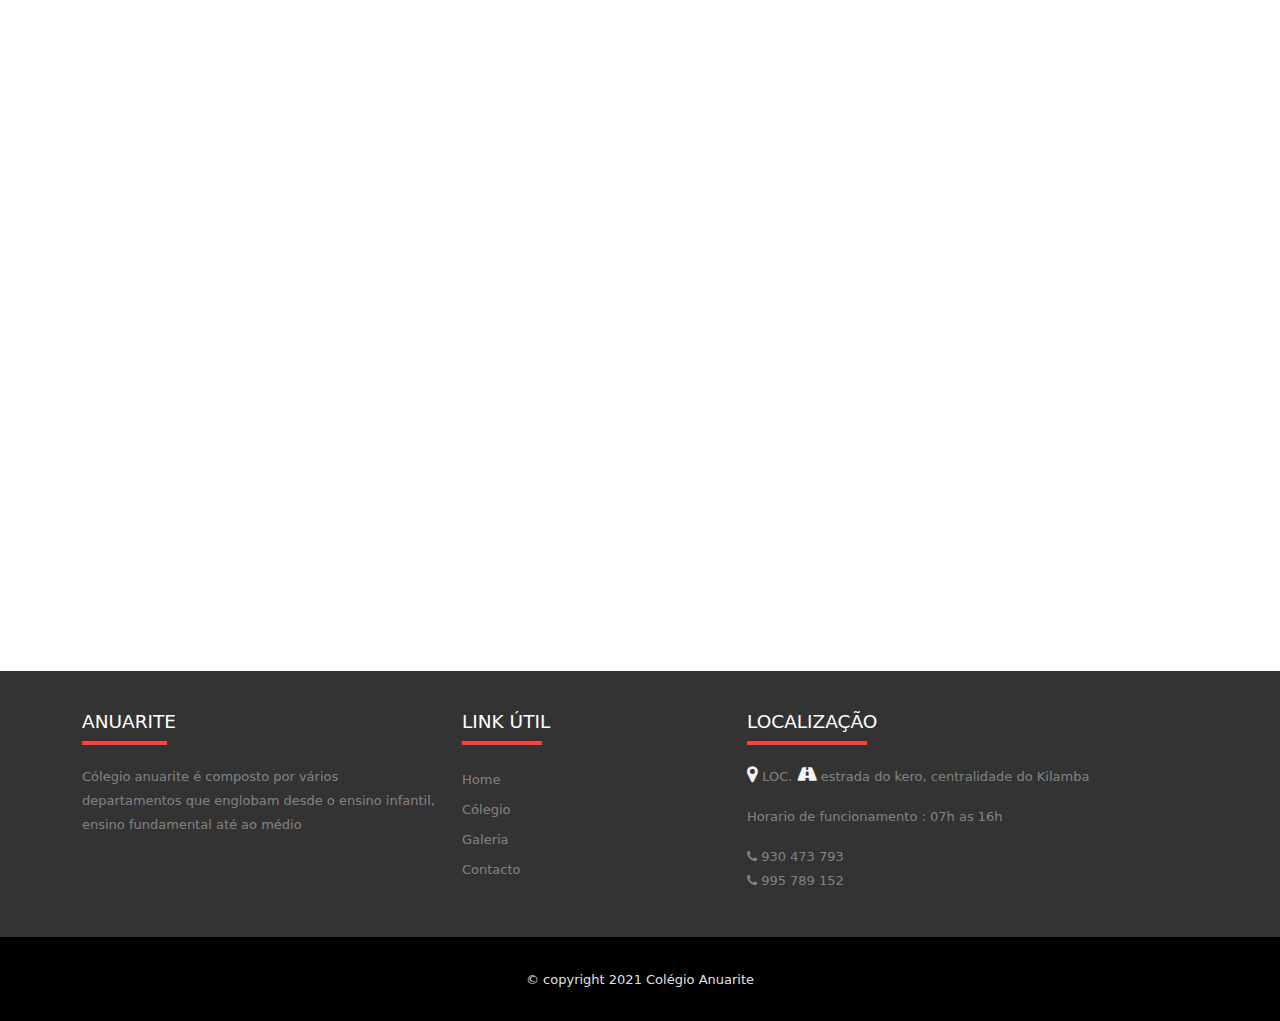
<file: galeria.html>
<!DOCTYPE html>
<html lang="pt-bt">

<head>
  <meta charset="UTF-8">
  <meta http-equiv="X-UA-Compatible" content="IE=edge">
  <meta name="viewport" content="width=device-width, initial-scale=1.0">
  <title>Galeria</title>
  <meta name="author" content="Mbala Sadraque" />
  <link rel="icon" href="assets/bootstrap/img/logo.jpg" />
  <link rel="stylesheet" type="text/css" href="assets/bootstrap/css/main.css">
  <link rel="stylesheet" href="assets/demo/aos.css">
</head>

<body>
  <div id="geral">
    <!-- HEADER TOP -->
    <div id="header-top">
      <div class="container">
        <div class="row">
          <div class="col-sm-8">
            <ul class="header-info info-left">
              <li><a href=""><i class="fa fa-phone"></i> 930 473 793</a></li>
              <li><a href=""><i class="fa fa-phone"></i> 995 789 152</a></li>
              <li><a href=""><i class="fa fa-clock-o"></i> <time>7h a 16h</time> </a></li>

            </ul>
          </div>
          <div class="col-sm-4">
            <ul class="header-info info-right justify-content-end">
              <li>
                <a href="https://web.facebook.com/orlando.sadraqui" target="_blank"><i class="fa fa-facebook"></i></a>
              </li>
              <li><a href=""><i class="fa fa-twitter"></i></a></li>
              <li><a href=""><i class="fa fa-whatsapp"></i></a></li>
            </ul>
          </div>
        </div>
      </div>
    </div>

    <header id="header" class="navbar navbar-expand-lg cabecalho navbar-light">
      <div class="container-fluid">
        <a href="">
          <h1 class="navbar-brand" id="logo"> Cólegio Anuarite</h1>
        </a>
        <button type="button" class=" navbar-toggler " data-bs-toggle="collapse" data-bs-target="#barraNavegacao">
          <i class="fa fa-bars"></i>
        </button>
        <nav class="collapse navbar-collapse justify-content-end " id="barraNavegacao">
          <ul class="nav navbar-nav">
            <li class="nav-item"><a href="index.html" class="nav-link">Home</a></li>
            <li class="nav-item  dropdown">
              <a href="" class="nav-link dropdown-toggle" data-bs-toggle="dropdown">
                Cólegio
              </a>
              <ul class="dropdown-menu sub-menu">
                <li class=""><a href="quem-somos.html" class="dropdown-item">Quem somos</a></li>
                <li class=""><a href="colegio.html" class="dropdown-item">Missão,Visão e Valores</a></li>
                <li class=""><a href="regulamento.html" class="dropdown-item">Regulamento Interno</a></li>
                <li class=""><a href="calendario.html" class="dropdown-item">Calendário</a></li>
              </ul>
            </li>
            <li class="nav-item dropdown">
              <a href="" class="nav-link dropdown-toggle" data-bs-toggle="dropdown">Ensino</a>
              <ul class="dropdown-menu sub-menu">
                <li><a href="ensino/pre-escolar.html" class="dropdown-item">Educação Pre-escolar</a></li>
                <li><a href="ensino/fundamental1.html" class="dropdown-item">Fundamenta I</a></li>
                <li><a href="ensino/fundamental2.html" class="dropdown-item">Fundamenta II</a></li>
                <li><a href="ensino/medio.html" class="dropdown-item">Ensino Médio</a></li>
              </ul>
            </li>
            <li class="nav-item dropdown">
              <a href="" class="nav-link dropdown-toggle" data-bs-toggle="dropdown">Serviço</a>
              <ul class="dropdown-menu sub-menu">
                <li><a href="transporte.html" class="dropdown-item">Transporte</a></li>
              </ul>
            </li>
            <li class="nav-item"><a href="galeria.html" class="nav-link link-activo">Galeria</a></li>
            <li class="nav-item"><a href="contacto.html" class="nav-link">Contacto</a></li>
          </ul>
        </nav>
      </div>
    </header>

    <div class="container-page-galeria margin-top">
      <div class="container">
        <div class="row">
          <div class="col-md-4" data-aos="fade-right" data-aos-duration="3000">
            <img src="assets/images/galeria/13.jpg"  class="w-100" alt="">
          </div>
          <div class="col-md-4" data-aos="fade-up" data-aos-duration="3000">
            <img src="assets/images/galeria/12.jpg" class="w-100" alt="">
          </div>
          <div class="col-md-4" data-aos="fade-down" data-aos-duration="3000">
            <img src="assets/images/galeria/11.jpg" class="w-100" alt="">
          </div>
          <div class="col-md-4" data-aos="fade-right" data-aos-duration="3000">
            <img src="assets/images/galeria/10.jpg" class="w-100" alt="">
          </div>
          <div class="col-md-4" data-aos="fade-up" data-aos-duration="3000">
            <img src="assets/images/galeria/09.jpg" class="w-100" alt="">
          </div>
          <div class="col-md-4" data-aos="fade-down" data-aos-duration="3000">
            <img src="assets/images/galeria/08.jpg" class="w-100" alt="">
          </div>
          <div class="col-md-4" data-aos="fade-down" data-aos-duration="3000">
            <img src="assets/images/galeria/07.jpg" class="w-100" alt="">
          </div>
          <div class="col-md-4" data-aos="fade-up" data-aos-duration="3000">
            <img src="assets/images/galeria/06.jpg" class="w-100" alt="">
          </div>
          <div class="col-md-4" data-aos="fade-down" data-aos-duration="3000">
            <img src="assets/images/galeria/05.jpg" class="w-100" alt="">
          </div>
          <div class="col-md-4" data-aos="fade-right" data-aos-duration="3000">
            <img src="assets/images/galeria/04.jpg" class="w-100" alt="">
          </div>
          <div class="col-md-4" data-aos="fade-down" data-aos-duration="3000">
            <img src="assets/images/galeria/03.jpg" class="w-100" alt="">
          </div>
          <div class="col-md-4" data-aos="fade-up" data-aos-duration="3000">
            <img src="assets/images/galeria/02.jpg" class="w-100" alt="">
          </div>
        </div>
        <div class="row">
          <div class="col-md-4" data-aos="fade-right" data-aos-duration="3000">
            <img src="assets/images/t1.jpg" class="w-100" alt="">
          </div>
          <div class="col-md-4" data-aos="fade-up" data-aos-duration="3000">
            <img src="assets/images/t2.jpg" class="w-100" alt="">
          </div>
          <div class="col-md-4" data-aos="fade-down" data-aos-duration="3000">
            <img src="assets/images/t3.jpg" class="w-100" alt="">
          </div>
          <div class="col-md-4" data-aos="fade-up" data-aos-duration="3000">
            <img src="assets/images/galeria/10.jpg" class="w-100" alt="">
          </div>
          <div class="col-md-4" data-aos="fade-down" data-aos-duration="3000">
            <img src="assets/images/galeria/09.jpg" class="w-100" alt="">
          </div>
          <div class="col-md-4" data-aos="fade-right" data-aos-duration="3000">
            <img src="assets/images/galeria/08.jpg" class="w-100" alt="">
          </div>
          <div class="col-md-4" data-aos="fade-up" data-aos-duration="3000">
            <img src="assets/images/galeria/07.jpg" class="w-100" alt="">
          </div>
          <div class="col-md-4" data-aos="fade-down" data-aos-duration="3000">
            <img src="assets/images/galeria/06.jpg" class="w-100" alt="">
          </div>
          <div class="col-md-4" data-aos="fade-right" data-aos-duration="3000">
            <img src="assets/images/galeria/05.jpg" class="w-100" alt="">
          </div>
          <div class="col-md-4" data-aos="fade-right" data-aos-duration="3000">
            <img src="assets/images/galeria/04.jpg" class="w-100" alt="">
          </div>
          <div class="col-md-4" data-aos="fade-down" data-aos-duration="3000">
            <img src="assets/images/galeria/03.jpg" class="w-100" alt="">
          </div>
          <div class="col-md-4" data-aos="fade-up" data-aos-duration="3000">
            <img src="assets/images/galeria/02.jpg" class="w-100" alt="">
          </div>
        </div>

        </div>
      </div>
    </div>
    <!-- Sesssoa -->
    <section class="sessoa-transporte">
      <div class="container">

      </div>
    </section>
    <footer class="rodape">
      <div class="container">
        <div class="row">
          <div class="col-md-4">
            <div class="footer-caption">
              <h4 class="footer-title">Anuarite</h4>
              <div class="footer-border fb1"></div>
              <p class="footer-text">
                Cólegio anuarite é composto por vários departamentos que
                englobam desde o ensino infantil, ensino fundamental até ao médio
              </p>
              <ul class="footer-icon p-0" data-aos="fade-right" data-aos-duration="3000">
                <li>
                  <a href="https://web.facebook.com/orlando.sadraqui" target="_blank"><i class="fa fa-facebook"></i></a>
                </li>
                <li><a href=""><i class="fa fa-whatsapp"></i></a></li>
                <li><a href=""><i class="fa fa-twitter"></i></a></li>
                <li><a href=""><i class="fa fa-linkedin"></i></a></li>
              </ul>
            </div>
          </div>
          <div class="col-md-3">
            <h4 class="footer-title">Link Útil</h4>
            <div class="footer-border fb2"></div>
            <nav class="">
              <ul class="nav-footer p-0">
                <li><a href="index.html" class="link-footer">Home</a></li>
                <li><a href="quem-somos.html" class="link-footer">Cólegio</a></li>
                <li><a href="galeria.html" class="link-footer">Galeria</a></li>
                <li><a href="contacto.html" class="link-footer">Contacto</a></li>
              </ul>
            </nav>
          </div>
          <div class="col-md-5">
            <div class="footer-caption localizacao-texto">
              <h4 class="footer-title">Localização</h4>
              <div class="footer-border fb3"></div>
              <p class="footer-text ">
                <i class="fa fa-map-marker localizacao"></i> LOC. <i class="fa fa-road estrada"> </i> estrada do kero,
                centralidade do Kilamba
              </p>
              <p class="footer-text">
                Horario de funcionamento : <time>07h as 16h</time>
              </p>
              <p class="footer-text">
                <i class="fa fa-phone"></i> 930 473 793 <br /> <i class="fa fa-phone"></i> 995 789 152
              </p>
    
            </div>
          </div>
        </div>
      </div>
    </footer>
    <div class="copy text-center">
      <div class="container">
        <span>&copy; copyright 2021 Colégio Anuarite</span>
        <a href="https://web.facebook.com/orlando.sadraqui" target="_blank"></a>
      </div>
    </div>
    </div>
    <script type="text/javascript" src="assets/bootstrap/js/bootstrap.bundle.min.js"></script>
    <script type="text/javascript" src="assets/js/progressbar.js"></script>
    <script type="text/javascript" src="assets/js/parallax.js"></script>
    <script type="text/javascript" src="assets/demo/aos.js"></script>
    <script type="text/javascript" src="assets/js/jquery.js"></script>
    <script type="text/javascript" src="assets/js/main.js"></script>
    <script type="text/javascript" src="assets/js/main2.js"></script>
    <script>
      AOS.init({
        easing: 'ease-out-back',
        duration: 1000
      });
    </script>
    </body>
    
    </html>
</file>
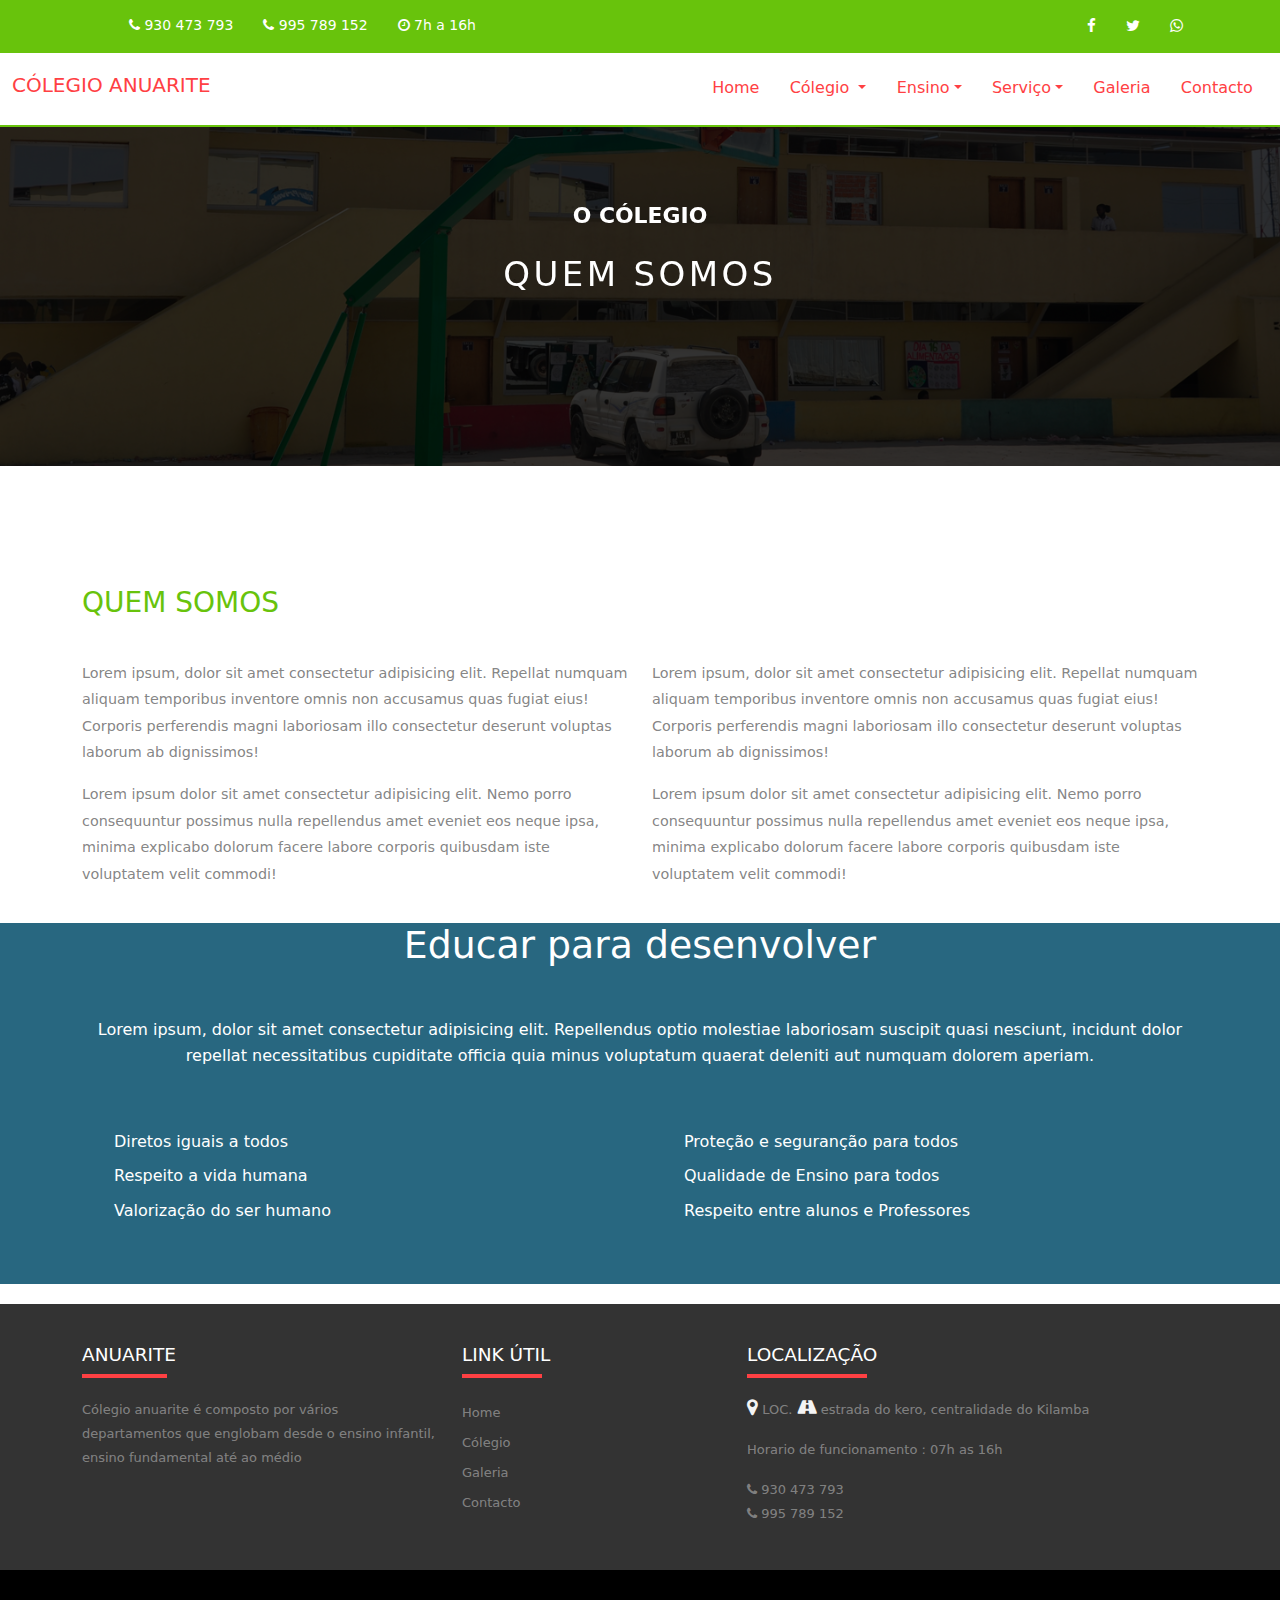
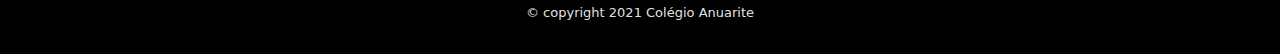
<file: quem-somos.html>
<!DOCTYPE html>
<html lang="pt-bt">

<head>
  <meta charset="UTF-8">
  <meta http-equiv="X-UA-Compatible" content="IE=edge">
  <meta name="viewport" content="width=device-width, initial-scale=1.0">
  <title>Quem somos</title>
  <meta name="author" content="Mbala Sadraque" />
  <link rel="icon"  href="assets/bootstrap/img/logo.jpg"/>
  <link rel="stylesheet" type="text/css" href="assets/bootstrap/css/main.css">
  <link rel="stylesheet" href="assets/demo/aos.css">
</head>

<body>
  <div id="geral">
    <!-- HEADER TOP -->
    <div id="header-top">
      <div class="container">
        <div class="row">
          <div class="col-sm-8">
            <ul class="header-info info-left">
              <li><a href=""><i class="fa fa-phone"></i> 930 473 793</a></li>
              <li><a href=""><i class="fa fa-phone"></i> 995 789 152</a></li>
              <li><a href=""><i class="fa fa-clock-o"></i> <time>7h a 16h</time> </a></li>

            </ul>
          </div>
          <div class="col-sm-4">
            <ul class="header-info info-right justify-content-end">
              <li>
                <a href="https://web.facebook.com/orlando.sadraqui" target="_blank"><i class="fa fa-facebook"></i></a>
              </li>
              <li><a href=""><i class="fa fa-twitter"></i></a></li>
              <li><a href=""><i class="fa fa-whatsapp"></i></a></li>
            </ul>
          </div>
        </div>
      </div>
    </div>

    <header id="header" class="navbar navbar-expand-lg cabecalho navbar-light">
      <div class="container-fluid">
        <a href="">
          <h1 class="navbar-brand" id="logo"> Cólegio Anuarite</h1>
        </a>
        <button type="button" class=" navbar-toggler " data-bs-toggle="collapse" data-bs-target="#barraNavegacao">
          <i class="fa fa-bars"></i>
        </button>
        <nav class="collapse navbar-collapse justify-content-end " id="barraNavegacao">
          <ul class="nav navbar-nav">
            <li class="nav-item"><a href="index.html" class="nav-link">Home</a></li>
            <li class="nav-item  dropdown">
              <a href="" class="nav-link dropdown-toggle" data-bs-toggle="dropdown">
                Cólegio
              </a>
              <ul class="dropdown-menu sub-menu">
                <li class=""><a href="quem-somos.html" class="dropdown-item">Quem somos</a></li>
                <li class=""><a href="colegio.html" class="dropdown-item">Missão,Visão e Valores</a></li>
                <li class=""><a href="regulamento.html" class="dropdown-item">Regulamento Interno</a></li>
                <li class=""><a href="calendario.html" class="dropdown-item">Calendário</a></li>
              </ul>
            </li>
            <li class="nav-item dropdown">
              <a href="" class="nav-link dropdown-toggle" data-bs-toggle="dropdown">Ensino</a>
              <ul class="dropdown-menu sub-menu">
                <li><a href="" class="dropdown-item">Educação Pre-escolar</a></li>
                <li><a href="ensino/fundamental1.html" class="dropdown-item">Fundamenta I</a></li>
                <li><a href="ensino/fundamental2.html" class="dropdown-item">Fundamenta II</a></li>
                <li><a href="ensino/medio.html" class="dropdown-item">Ensino Médio</a></li>
              </ul>
            </li>
            <li class="nav-item dropdown">
              <a href="" class="nav-link dropdown-toggle" data-bs-toggle="dropdown">Serviço</a>
              <ul class="dropdown-menu sub-menu">
                <li><a href="transporte.html" class="dropdown-item">Transporte</a></li>
              </ul>
            </li>
            <li class="nav-item"><a href="galeria.html" class="nav-link">Galeria</a></li>
            <li class="nav-item"><a href="contacto.html" class="nav-link">Contacto</a></li>
          </ul>
        </nav>
      </div>
    </header>

    <!--HEADER DO CONTACTO -->
    <div class="header-page page-header-quemsomos">
      <div class="container">
        <div class="page-texto">
          <h2 data-aos="fade-right" data-aos-duration="3000">O cólegio</h2>
          <p data-aos="fade-left" data-aos-duration="3000">Quem Somos</p>
        </div>
      </div>
    </div>
    <!--  -->

    <div class="container-contacto">

      <div class="container">
        <h3 class="title">Quem somos</h3>
        <div class="row">
          <div class="col-md-6 area-texto">
            <p>
              Lorem ipsum, dolor sit amet consectetur adipisicing elit. Repellat numquam aliquam temporibus inventore
              omnis non accusamus quas fugiat eius! Corporis perferendis magni laboriosam illo consectetur deserunt
              voluptas laborum ab dignissimos!
            </p>
            <p>
              Lorem ipsum dolor sit amet consectetur adipisicing elit. Nemo porro consequuntur possimus nulla
              repellendus amet eveniet eos neque ipsa, minima explicabo dolorum facere labore corporis quibusdam iste
              voluptatem velit commodi!
            </p>
          </div>
          <div class="col-md-6 area-texto">
            <p>
              Lorem ipsum, dolor sit amet consectetur adipisicing elit. Repellat numquam aliquam temporibus inventore
              omnis non accusamus quas fugiat eius! Corporis perferendis magni laboriosam illo consectetur deserunt
              voluptas laborum ab dignissimos!
            </p>
            <p>
              Lorem ipsum dolor sit amet consectetur adipisicing elit. Nemo porro consequuntur possimus nulla
              repellendus amet eveniet eos neque ipsa, minima explicabo dolorum facere labore corporis quibusdam iste
              voluptatem velit commodi!
            </p>
          </div>
        </div>
      </div>
    </div>
    <!-- Sesssoa -->
    <section class="sessao-missao">
      <div class="container">
        <div>
          <h4 class="missao-title">Educar para desenvolver</h4>

          <p>Lorem ipsum, dolor sit amet consectetur adipisicing elit. Repellendus optio molestiae laboriosam suscipit
            quasi nesciunt, incidunt dolor repellat necessitatibus cupiditate officia quia minus voluptatum quaerat
            deleniti aut numquam dolorem aperiam.
          </p>
          <div class="row">
              <div class="col-md-6">
                <ul class="">
                  <li class="missao-item"> Diretos iguais a todos </li>
                  <li class="missao-item"> Respeito a vida humana </li>
                  <li class="missao-item"> Valorização do ser humano</li>
                </ul>
              </div>
              <div class="col-md-6">
                <ul class="">
                  <li class="missao-item"> Proteção e seguranção para todos  </li>
                  <li class="missao-item"> Qualidade de Ensino para todos </li>
                  <li class="missao-item"> Respeito entre alunos e Professores</li>
                </ul>
              </div>
          </div>
        </div>

      </div>
    </section>
    <footer class="rodape">
      <div class="container">
        <div class="row">
          <div class="col-md-4">
            <div class="footer-caption">
              <h4 class="footer-title">Anuarite</h4>
              <div class="footer-border fb1"></div>
              <p class="footer-text">
                Cólegio anuarite é composto por vários departamentos que
                englobam desde o ensino infantil, ensino fundamental até ao médio
              </p>
              <ul class="footer-icon p-0" data-aos="fade-right" data-aos-duration="3000">
                <li>
                  <a href="https://web.facebook.com/orlando.sadraqui" target="_blank"><i class="fa fa-facebook"></i></a>
                </li>
                <li><a href=""><i class="fa fa-whatsapp"></i></a></li>
                <li><a href=""><i class="fa fa-twitter"></i></a></li>
                <li><a href=""><i class="fa fa-linkedin"></i></a></li>
              </ul>
            </div>
          </div>
          <div class="col-md-3">
            <h4 class="footer-title">Link Útil</h4>
            <div class="footer-border fb2"></div>
            <nav class="">
              <ul class="nav-footer p-0">
                <li><a href="index.html" class="link-footer">Home</a></li>
                <li><a href="quem-somos.html" class="link-footer">Cólegio</a></li>
                <li><a href="galeria.html" class="link-footer">Galeria</a></li>
                <li><a href="contacto.html" class="link-footer">Contacto</a></li>
              </ul>
            </nav>
          </div>
          <div class="col-md-5">
            <div class="footer-caption localizacao-texto">
              <h4 class="footer-title">Localização</h4>
              <div class="footer-border fb3"></div>
              <p class="footer-text ">
                <i class="fa fa-map-marker localizacao"></i> LOC. <i class="fa fa-road estrada"> </i> estrada do kero,
                centralidade do Kilamba
              </p>
              <p class="footer-text">
                Horario de funcionamento : <time>07h as 16h</time>
              </p>
              <p class="footer-text">
                <i class="fa fa-phone"></i> 930 473 793 <br /> <i class="fa fa-phone"></i> 995 789 152
              </p>
    
            </div>
          </div>
        </div>
      </div>
    </footer>
    <div class="copy text-center">
      <div class="container">
        <span>&copy; copyright 2021 Colégio Anuarite</span>
        <a href="https://web.facebook.com/orlando.sadraqui" target="_blank"></a>
      </div>
    </div>
    </div>
    <script type="text/javascript" src="assets/bootstrap/js/bootstrap.bundle.min.js"></script>
    <script type="text/javascript" src="assets/js/progressbar.js"></script>
    <script type="text/javascript" src="assets/js/parallax.js"></script>
    <script type="text/javascript" src="assets/demo/aos.js"></script>
    <script type="text/javascript" src="assets/js/jquery.js"></script>
    <script type="text/javascript" src="assets/js/main.js"></script>
    <script type="text/javascript" src="assets/js/main2.js"></script>
    <script>
      AOS.init({
        easing: 'ease-out-back',
        duration: 1000
      });
    </script>
    </body>
    
    </html>
</file>
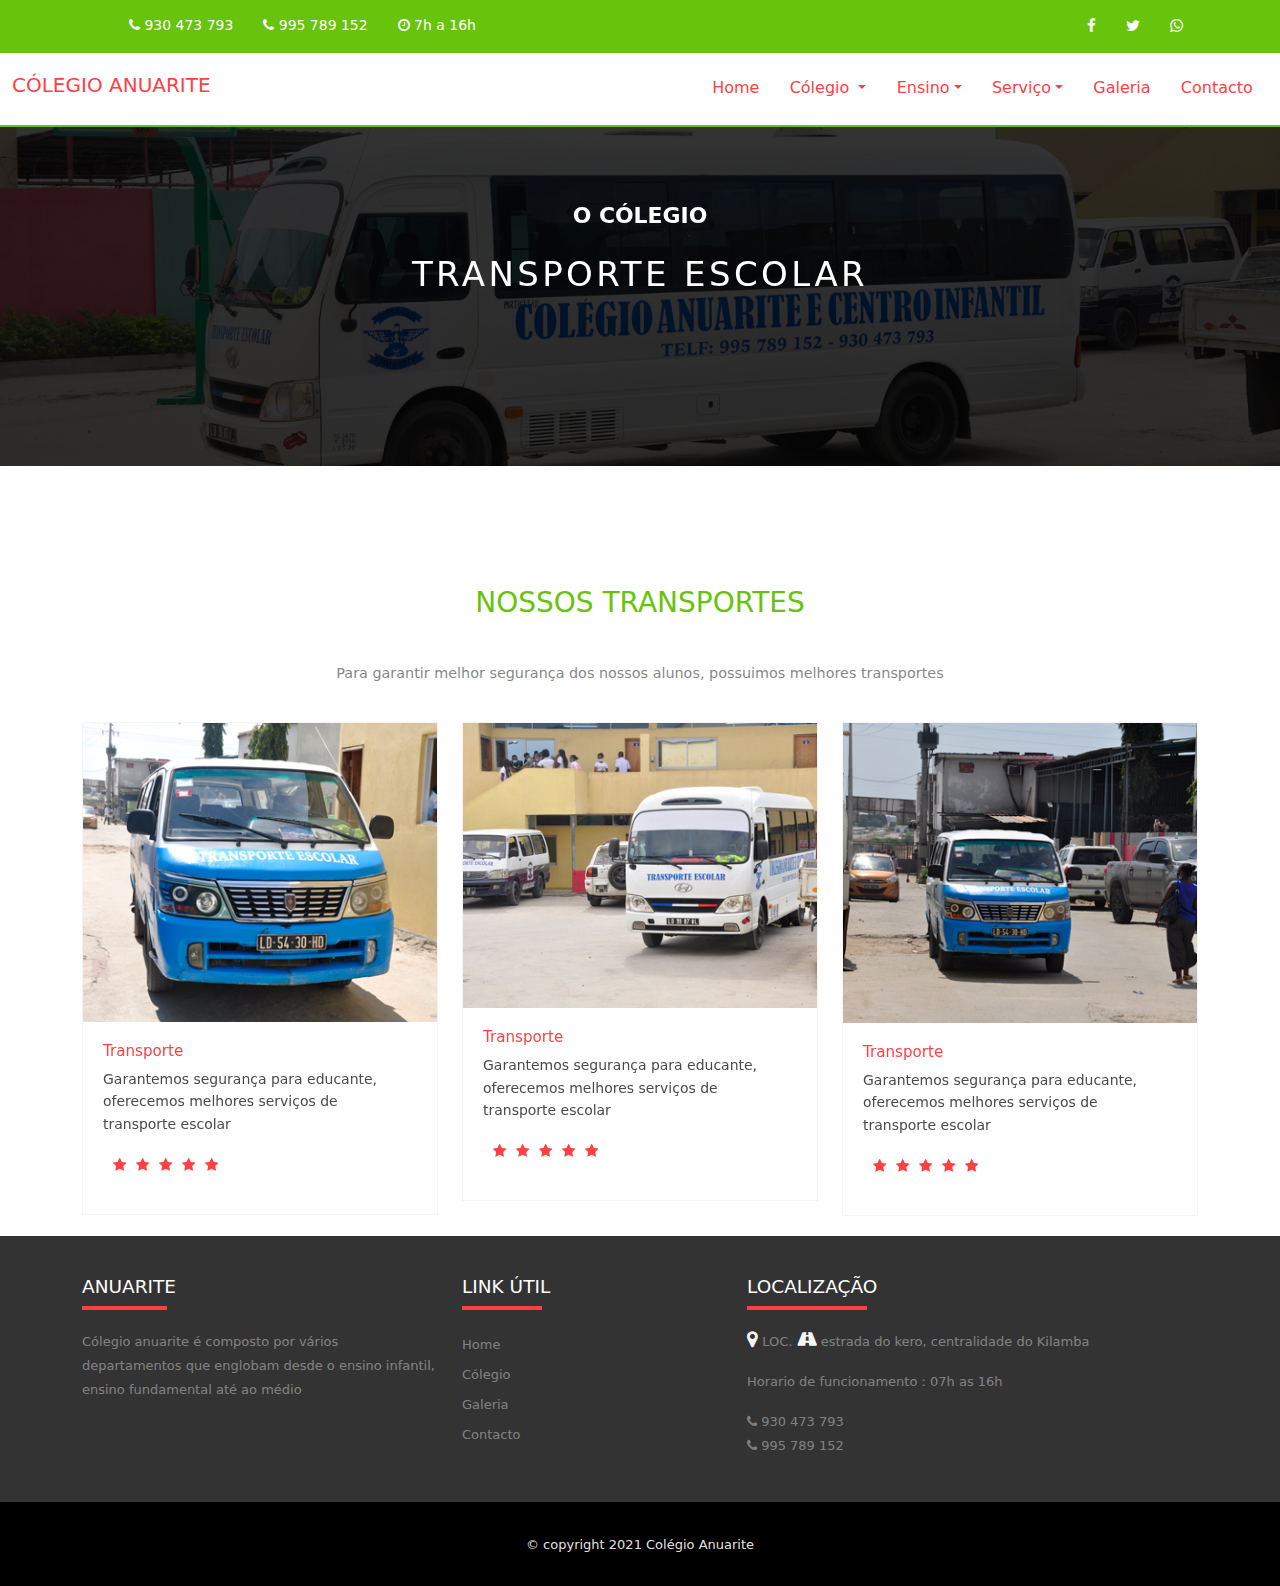
<file: transporte.html>
<!DOCTYPE html>
<html lang="pt-bt">

<head>
  <meta charset="UTF-8">
  <meta http-equiv="X-UA-Compatible" content="IE=edge">
  <meta name="viewport" content="width=device-width, initial-scale=1.0">
  <title>Transportes</title>
  <meta name="author" content="Mbala Sadraque" />
  <link rel="icon" href="assets/bootstrap/img/logo.jpg" />
  <link rel="stylesheet" type="text/css" href="assets/bootstrap/css/main.css">
  <link rel="stylesheet" href="assets/demo/aos.css">
</head>

<body>
  <div id="geral">
    <!-- HEADER TOP -->
    <div id="header-top">
      <div class="container">
        <div class="row">
          <div class="col-sm-8">
            <ul class="header-info info-left">
              <li><a href=""><i class="fa fa-phone"></i> 930 473 793</a></li>
              <li><a href=""><i class="fa fa-phone"></i> 995 789 152</a></li>
              <li><a href=""><i class="fa fa-clock-o"></i> <time>7h a 16h</time> </a></li>

            </ul>
          </div>
          <div class="col-sm-4">
            <ul class="header-info info-right justify-content-end">
              <li>
                <a href="https://web.facebook.com/orlando.sadraqui" target="_blank"><i class="fa fa-facebook"></i></a>
              </li>
              <li><a href=""><i class="fa fa-twitter"></i></a></li>
              <li><a href=""><i class="fa fa-whatsapp"></i></a></li>
            </ul>
          </div>
        </div>
      </div>
    </div>

    <header id="header" class="navbar navbar-expand-lg cabecalho navbar-light">
      <div class="container-fluid">
        <a href="">
          <h1 class="navbar-brand" id="logo"> Cólegio Anuarite</h1>
        </a>
        <button type="button" class=" navbar-toggler " data-bs-toggle="collapse" data-bs-target="#barraNavegacao">
          <i class="fa fa-bars"></i>
        </button>
        <nav class="collapse navbar-collapse justify-content-end " id="barraNavegacao">
          <ul class="nav navbar-nav">
            <li class="nav-item"><a href="index.html" class="nav-link">Home</a></li>
            <li class="nav-item  dropdown">
              <a href="" class="nav-link dropdown-toggle" data-bs-toggle="dropdown">
                Cólegio
              </a>
              <ul class="dropdown-menu sub-menu">
                <li class=""><a href="quem-somos.html" class="dropdown-item">Quem somos</a></li>
                <li class=""><a href="colegio.html" class="dropdown-item">Missão,Visão e Valores</a></li>
                <li class=""><a href="regulamento.html" class="dropdown-item">Regulamento Interno</a></li>
                <li class=""><a href="calendario.html" class="dropdown-item">Calendário</a></li>
              </ul>
            </li>
            <li class="nav-item dropdown">
              <a href="" class="nav-link dropdown-toggle" data-bs-toggle="dropdown">Ensino</a>
              <ul class="dropdown-menu sub-menu">
                <li><a href="" class="dropdown-item">Educação Pre-escolar</a></li>
                <li><a href="ensino/fundamental1.html" class="dropdown-item">Fundamenta I</a></li>
                <li><a href="ensino/fundamental2.html" class="dropdown-item">Fundamenta II</a></li>
                <li><a href="ensino/medio.html" class="dropdown-item">Ensino Médio</a></li>
              </ul>
            </li>
            <li class="nav-item dropdown">
              <a href="" class="nav-link dropdown-toggle" data-bs-toggle="dropdown">Serviço</a>
              <ul class="dropdown-menu sub-menu">
                <li><a href="transporte.html" class="dropdown-item">Transporte</a></li>
              </ul>
            </li>
            <li class="nav-item"><a href="galeria.html" class="nav-link">Galeria</a></li>
            <li class="nav-item"><a href="contacto.html" class="nav-link">Contacto</a></li>
          </ul>
        </nav>
      </div>
    </header>

    <!--HEADER DO CONTACTO -->
    <div class="header-page page-header-transporte">
      <div class="container">
        <div class="page-texto">
          <h2 data-aos="fade-right" data-aos-duration="3000">O cólegio</h2>
          <p data-aos="fade-left" data-aos-duration="3000">Transporte escolar</p>
        </div>
      </div>
    </div>
    <!--  -->

    <div class="container-contacto">
      <div class="container">
        <div class="row">
          <div class="col-md-12 text-center">
            <h3 class="title">Nossos Transportes</h3>
            <p>Para garantir melhor segurança dos nossos alunos, possuimos melhores transportes </p>
          </div>
        </div>
        <div class="row">
          <div class="col-md-4 " data-aos="fade-right" data-aos-duration="3000">
            <div class="caxa-transporte">
              <img src="assets/images/t1.jpg" alt="" class="w-100 ">
              <div class="transporte-texto">
                <h4>Transporte</h4>
                <p>
                  Garantemos segurança para educante, oferecemos melhores serviços de transporte escolar
                </p>
                <ul class="caxa-estrela p-0">
                  <li class=""><i class="fa fa-star"></i></li>
                  <li class=""><i class="fa fa-star"></i></li>
                  <li class=""><i class="fa fa-star"></i></li>
                  <li class=""><i class="fa fa-star"></i></li>
                  <li class=""><i class="fa fa-star"></i></li>
                </ul>
              </div>
            </div>
          </div>
          <div class="col-md-4 " data-aos="fade-up" data-aos-duration="3000">
            <div class="caxa-transporte">
              <img src="assets/images/t3.jpg" alt="" class="w-100 ">
              <div class="transporte-texto">
                <h4>Transporte</h4>
                <p>
                  Garantemos segurança para educante, oferecemos melhores serviços de transporte escolar
                </p>
                <ul class="caxa-estrela p-0">
                  <li class=""><i class="fa fa-star"></i></li>
                  <li class=""><i class="fa fa-star"></i></li>
                  <li class=""><i class="fa fa-star"></i></li>
                  <li class=""><i class="fa fa-star"></i></li>
                  <li class=""><i class="fa fa-star"></i></li>
                </ul>
              </div>
            </div>

          </div>
          <div class="col-md-4 " data-aos="zoom-in" data-aos-duration="3000">
            <div class="caxa-transporte">
              <img src="assets/images/t2.jpg" alt="" class="w-100 ">
              <div class="transporte-texto">
                <h4>Transporte</h4>
                <p>
                  Garantemos segurança para educante, oferecemos melhores serviços de transporte escolar
                </p>
                <ul class="caxa-estrela p-0">
                  <li class=""><i class="fa fa-star"></i></li>
                  <li class=""><i class="fa fa-star"></i></li>
                  <li class=""><i class="fa fa-star"></i></li>
                  <li class=""><i class="fa fa-star"></i></li>
                  <li class=""><i class="fa fa-star"></i></li>
                </ul>
              </div>
            </div>

          </div>

        </div>
      </div>
    </div>
    <!-- Sesssoa -->
    <section class="sessoa-transporte">
      <div class="container">

      </div>
    </section>
    <footer class="rodape">
      <div class="container">
        <div class="row">
          <div class="col-md-4">
            <div class="footer-caption">
              <h4 class="footer-title">Anuarite</h4>
              <div class="footer-border fb1"></div>
              <p class="footer-text">
                Cólegio anuarite é composto por vários departamentos que
                englobam desde o ensino infantil, ensino fundamental até ao médio
              </p>
              <ul class="footer-icon p-0" data-aos="fade-right" data-aos-duration="3000">
                <li>
                  <a href="https://web.facebook.com/orlando.sadraqui" target="_blank"><i class="fa fa-facebook"></i></a>
                </li>
                <li><a href=""><i class="fa fa-whatsapp"></i></a></li>
                <li><a href=""><i class="fa fa-twitter"></i></a></li>
                <li><a href=""><i class="fa fa-linkedin"></i></a></li>
              </ul>
            </div>
          </div>
          <div class="col-md-3">
            <h4 class="footer-title">Link Útil</h4>
            <div class="footer-border fb2"></div>
            <nav class="">
              <ul class="nav-footer p-0">
                <li><a href="index.html" class="link-footer">Home</a></li>
                <li><a href="quem-somos.html" class="link-footer">Cólegio</a></li>
                <li><a href="galeria.html" class="link-footer">Galeria</a></li>
                <li><a href="contacto.html" class="link-footer">Contacto</a></li>
              </ul>
            </nav>
          </div>
          <div class="col-md-5">
            <div class="footer-caption localizacao-texto">
              <h4 class="footer-title">Localização</h4>
              <div class="footer-border fb3"></div>
              <p class="footer-text ">
                <i class="fa fa-map-marker localizacao"></i> LOC. <i class="fa fa-road estrada"> </i> estrada do kero,
                centralidade do Kilamba
              </p>
              <p class="footer-text">
                Horario de funcionamento : <time>07h as 16h</time>
              </p>
              <p class="footer-text">
                <i class="fa fa-phone"></i> 930 473 793 <br /> <i class="fa fa-phone"></i> 995 789 152
              </p>
    
            </div>
          </div>
        </div>
      </div>
    </footer>
    <div class="copy text-center">
      <div class="container">
        <span>&copy; copyright 2021 Colégio Anuarite</span>
        <a href="https://web.facebook.com/orlando.sadraqui" target="_blank"></a>
      </div>
    </div>
    </div>
    <script type="text/javascript" src="assets/bootstrap/js/bootstrap.bundle.min.js"></script>
    <script type="text/javascript" src="assets/js/progressbar.js"></script>
    <script type="text/javascript" src="assets/js/parallax.js"></script>
    <script type="text/javascript" src="assets/demo/aos.js"></script>
    <script type="text/javascript" src="assets/js/jquery.js"></script>
    <script type="text/javascript" src="assets/js/main.js"></script>
    <script type="text/javascript" src="assets/js/main2.js"></script>
    <script>
      AOS.init({
        easing: 'ease-out-back',
        duration: 1000
      });
    </script>
    </body>
    
    </html>
</file>
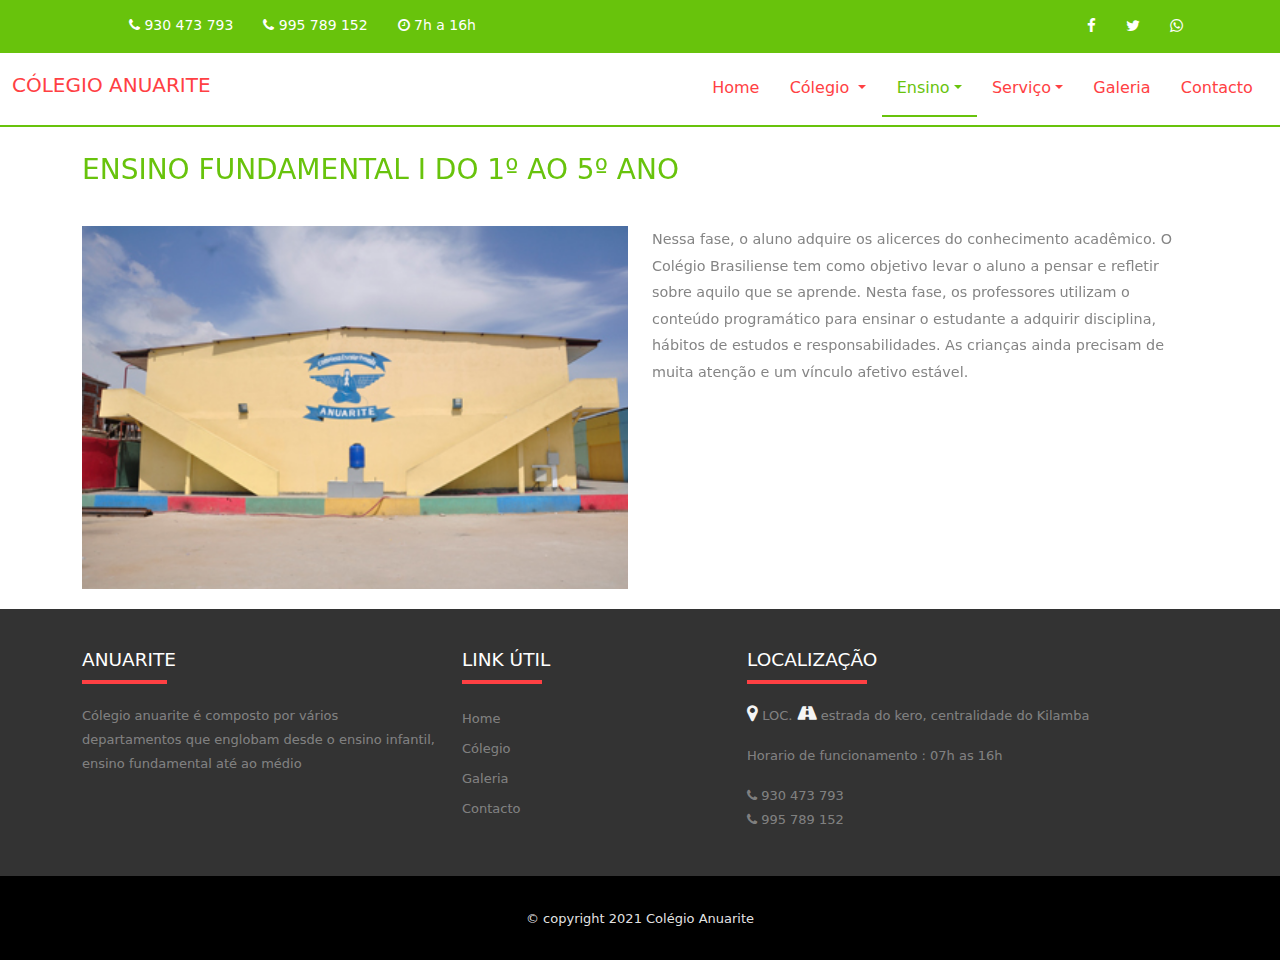
<file: ensino/fundamental1.html>
<!DOCTYPE html>
<html lang="pt-bt">

<head>
  <meta charset="UTF-8">
  <meta http-equiv="X-UA-Compatible" content="IE=edge">
  <meta name="viewport" content="width=device-width, initial-scale=1.0">
  <title>Ensino Fundamental</title>
  <meta name="author" content="Mbala Sadraque" />
  <link rel="icon" href="../assets/bootstrap/img/logo.jpg" />
  <link rel="stylesheet" type="text/css" href="../assets/bootstrap/css/main.css">
  <link rel="stylesheet" href="../assets/demo/aos.css">
</head>

<body>
  <div id="geral">
    <!-- HEADER TOP -->
    <div id="header-top">
      <div class="container">
        <div class="row">
          <div class="col-sm-8">
            <ul class="header-info info-left">
              <li><a href=""><i class="fa fa-phone"></i> 930 473 793</a></li>
              <li><a href=""><i class="fa fa-phone"></i> 995 789 152</a></li>
              <li><a href=""><i class="fa fa-clock-o"></i> <time>7h a 16h</time> </a></li>

            </ul>
          </div>
          <div class="col-sm-4">
            <ul class="header-info info-right justify-content-end">
              <li>
                <a href="https://web.facebook.com/orlando.sadraqui" target="_blank"><i class="fa fa-facebook"></i></a>
              </li>
              <li><a href=""><i class="fa fa-twitter"></i></a></li>
              <li><a href=""><i class="fa fa-whatsapp"></i></a></li>
            </ul>
          </div>
        </div>
      </div>
    </div>

    <header id="header" class="navbar navbar-expand-lg cabecalho navbar-light">
      <div class="container-fluid">
        <a href="">
          <h1 class="navbar-brand" id="logo"> Cólegio Anuarite</h1>
        </a>
        <button type="button" class=" navbar-toggler " data-bs-toggle="collapse" data-bs-target="#barraNavegacao">
          <i class="fa fa-bars"></i>
        </button>
        <nav class="collapse navbar-collapse justify-content-end " id="barraNavegacao">
          <ul class="nav navbar-nav">
            <li class="nav-item"><a href="../index.html" class="nav-link">Home</a></li>
            <li class="nav-item  dropdown">
              <a href="" class="nav-link dropdown-toggle" data-bs-toggle="dropdown">
                Cólegio
              </a>
              <ul class="dropdown-menu sub-menu">
                <li class=""><a href="../quem-somos.html" class="dropdown-item">Quem somos</a></li>
                <li class=""><a href="../colegio.html" class="dropdown-item">Missão,Visão e Valores</a></li>
                <li class=""><a href="../regulamento.html" class="dropdown-item">Regulamento Interno</a></li>
                <li class=""><a href="../calendario.html" class="dropdown-item">Calendário</a></li>
              </ul>
            </li>
            <li class="nav-item dropdown">
              <a href="" class="nav-link link-activo dropdown-toggle" data-bs-toggle="dropdown">Ensino</a>
              <ul class="dropdown-menu sub-menu">
                <li><a href="pre-escolar.html" class="dropdown-item">Educação Pre-escolar</a></li>
                <li><a href="fundamental1.html" class="dropdown-item">Fundamenta I</a></li>
                <li><a href="fundamental2.html" class="dropdown-item">Fundamenta II</a></li>
                <li><a href="medio.html" class="dropdown-item">Ensino Médio</a></li>
              </ul>
            </li>
            <li class="nav-item dropdown">
              <a href="" class="nav-link dropdown-toggle" data-bs-toggle="dropdown">Serviço</a>
              <ul class="dropdown-menu sub-menu">
                <li><a href="../transporte.html" class="dropdown-item">Transporte</a></li>
              </ul>
            </li>
            <li class="nav-item"><a href="../galeria.html" class="nav-link">Galeria</a></li>
            <li class="nav-item"><a href="../contacto.html" class="nav-link">Contacto</a></li>
          </ul>
        </nav>
      </div>
    </header>


    <div class="container-contacto margin-top">

      <div class="container">
        <h3 class="title" data-aos="fade-right" data-aos-duration="3000">Ensino Fundamental I do 1º ao 5º ano</h3>
        <div class="row">
          <div class="col-md-6 " data-aos="zoom-in" data-aos-duration="3000">
            <img src="../assets/images/colegio3.jpg" class="img-fluid w-100" alt="">
          </div>
          <div class="col-md-6 area-texto" data-aos="fade-up" data-aos-duration="3000">
            <p>
              Nessa fase, o aluno adquire os alicerces do conhecimento acadêmico. O Colégio Brasiliense tem como
              objetivo levar o
              aluno a pensar e refletir sobre aquilo que se aprende. Nesta fase, os professores utilizam o conteúdo
              programático para
              ensinar o estudante a adquirir disciplina, hábitos de estudos e responsabilidades. As crianças ainda
              precisam de muita
              atenção e um vínculo afetivo estável.
            </p>

          </div>
        </div>
      </div>
    </div>
    <!-- Sesssoa -->
    <section class="sessao-missao">
      <div class="container">
        <div>
          
          </div>
        </div>

      </div>
    </section>
    <footer class="rodape">
      <div class="container">
        <div class="row">
          <div class="col-md-4">
            <div class="footer-caption">
              <h4 class="footer-title">Anuarite</h4>
              <div class="footer-border fb1"></div>
              <p class="footer-text">
                Cólegio anuarite é composto por vários departamentos que
                englobam desde o ensino infantil, ensino fundamental até ao médio
              </p>
              <ul class="footer-icon p-0" data-aos="fade-right" data-aos-duration="3000">
                <li>
                  <a href="https://web.facebook.com/orlando.sadraqui" target="_blank"><i class="fa fa-facebook"></i></a>
                </li>
                <li><a href=""><i class="fa fa-whatsapp"></i></a></li>
                <li><a href=""><i class="fa fa-twitter"></i></a></li>
                <li><a href=""><i class="fa fa-linkedin"></i></a></li>
              </ul>
            </div>
          </div>
          <div class="col-md-3">
            <h4 class="footer-title">Link Útil</h4>
            <div class="footer-border fb2"></div>
            <nav class="">
              <ul class="nav-footer p-0">
                <li><a href="../index.html" class="link-footer">Home</a></li>
                <li><a href="../quem-somos.html" class="link-footer">Cólegio</a></li>
                <li><a href="../galeria.html" class="link-footer">Galeria</a></li>
                <li><a href="../contacto.html" class="link-footer">Contacto</a></li>
              </ul>
            </nav>
          </div>
          <div class="col-md-5">
            <div class="footer-caption localizacao-texto">
              <h4 class="footer-title">Localização</h4>
              <div class="footer-border fb3"></div>
              <p class="footer-text ">
                <i class="fa fa-map-marker localizacao"></i> LOC. <i class="fa fa-road estrada"> </i> estrada do kero,
                centralidade do Kilamba
              </p>
              <p class="footer-text">
                Horario de funcionamento : <time>07h as 16h</time>
              </p>
              <p class="footer-text">
                <i class="fa fa-phone"></i> 930 473 793 <br /> <i class="fa fa-phone"></i> 995 789 152
              </p>
    
            </div>
          </div>
        </div>
      </div>
    </footer>
    <div class="copy text-center">
      <div class="container">
        <span>&copy; copyright 2021 Colégio Anuarite</span>
        <a href="https://web.facebook.com/orlando.sadraqui" target="_blank"></a>
      </div>
    </div>
    </div>
    <script type="text/javascript" src="../assets/bootstrap/js/bootstrap.bundle.min.js"></script>
    <script type="text/javascript" src="../assets/js/progressbar.js"></script>
    <script type="text/javascript" src="../assets/js/parallax.js"></script>
    <script type="text/javascript" src="../assets/demo/aos.js"></script>
    <script type="text/javascript" src="../assets/js/jquery.js"></script>
    <script type="text/javascript" src="../assets/js/main.js"></script>
    <script type="text/javascript" src="../assets/js/main2.js"></script>
    <script>
      AOS.init({
        easing: 'ease-out-back',
        duration: 1000
      });
    </script>
    </body>
    
    </html>
</file>
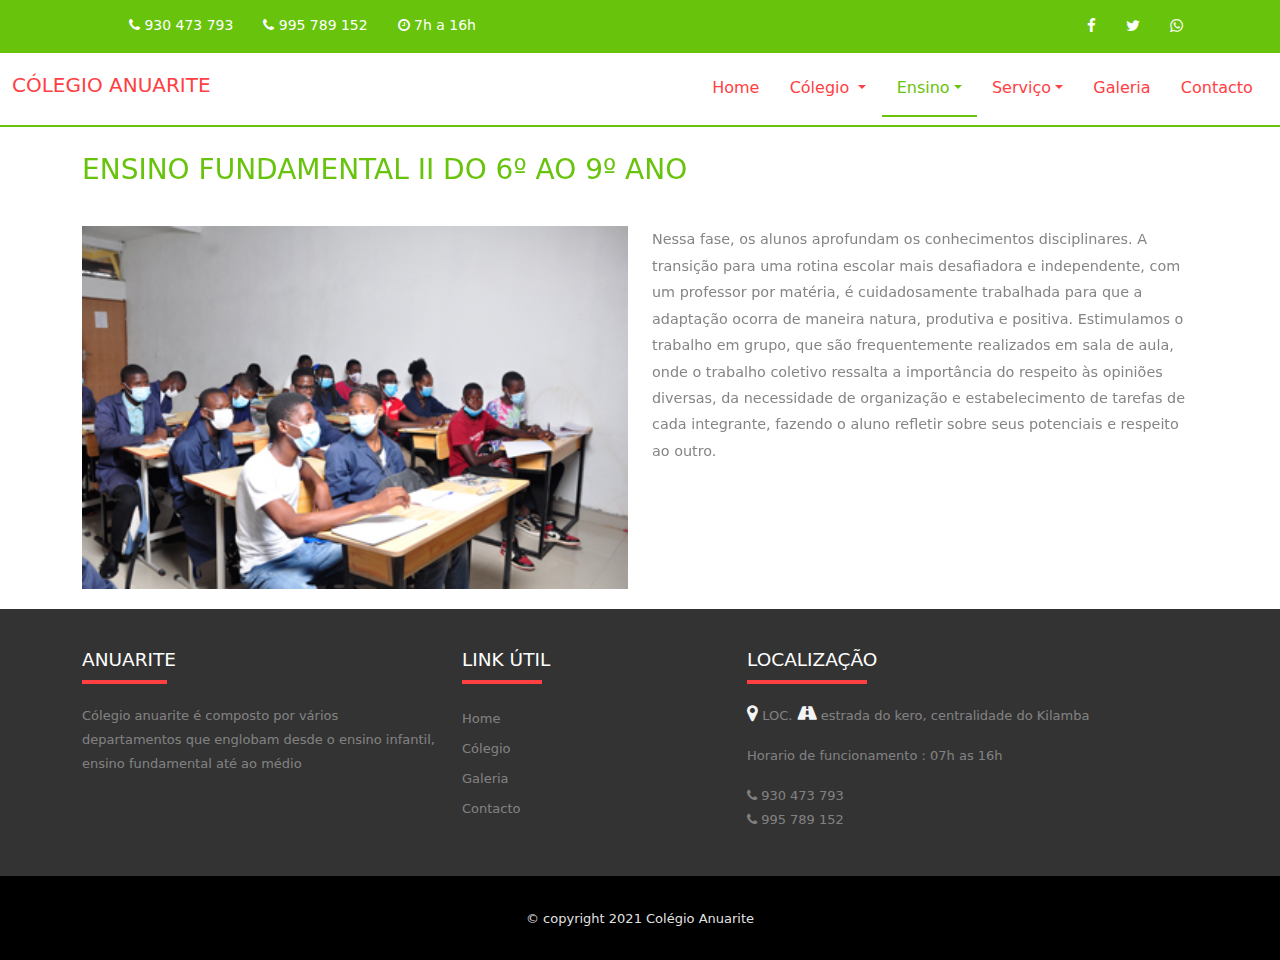
<file: ensino/fundamental2.html>
<!DOCTYPE html>
<html lang="pt-bt">

<head>
  <meta charset="UTF-8">
  <meta http-equiv="X-UA-Compatible" content="IE=edge">
  <meta name="viewport" content="width=device-width, initial-scale=1.0">
  <title>Cólegio anuarite</title>
  <meta name="author" content="Mbala Sadraque" />
  <link rel="icon" href="../assets/bootstrap/img/logo.jpg" />
  <link rel="stylesheet" type="text/css" href="../assets/bootstrap/css/main.css">
  <link rel="stylesheet" href="../assets/demo/aos.css">
</head>

<body>
  <div id="geral">
    <!-- HEADER TOP -->
    <div id="header-top">
      <div class="container">
        <div class="row">
          <div class="col-sm-8">
            <ul class="header-info info-left">
              <li><a href=""><i class="fa fa-phone"></i> 930 473 793</a></li>
              <li><a href=""><i class="fa fa-phone"></i> 995 789 152</a></li>
              <li><a href=""><i class="fa fa-clock-o"></i> <time>7h a 16h</time> </a></li>

            </ul>
          </div>
          <div class="col-sm-4">
            <ul class="header-info info-right justify-content-end">
              <li>
                <a href="https://web.facebook.com/orlando.sadraqui" target="_blank"><i class="fa fa-facebook"></i></a>
              </li>
              <li><a href=""><i class="fa fa-twitter"></i></a></li>
              <li><a href=""><i class="fa fa-whatsapp"></i></a></li>
            </ul>
          </div>
        </div>
      </div>
    </div>

    <header id="header" class="navbar navbar-expand-lg cabecalho navbar-light">
      <div class="container-fluid">
        <a href="">
          <h1 class="navbar-brand" id="logo"> Cólegio Anuarite</h1>
        </a>
        <button type="button" class=" navbar-toggler " data-bs-toggle="collapse" data-bs-target="#barraNavegacao">
          <i class="fa fa-bars"></i>
        </button>
        <nav class="collapse navbar-collapse justify-content-end " id="barraNavegacao">
          <ul class="nav navbar-nav">
            <li class="nav-item"><a href="../index.html" class="nav-link">Home</a></li>
            <li class="nav-item  dropdown">
              <a href="" class="nav-link dropdown-toggle" data-bs-toggle="dropdown">
                Cólegio
              </a>
              <ul class="dropdown-menu sub-menu">
                <li class=""><a href="../quem-somos.html" class="dropdown-item">Quem somos</a></li>
                <li class=""><a href="../colegio.html" class="dropdown-item">Missão,Visão e Valores</a></li>
                <li class=""><a href="../regulamento.html" class="dropdown-item">Regulamento Interno</a></li>
                <li class=""><a href="../calendario.html" class="dropdown-item">Calendário</a></li>
              </ul>
            </li>
            <li class="nav-item dropdown">
              <a href="" class="nav-link link-activo dropdown-toggle" data-bs-toggle="dropdown">Ensino</a>
              <ul class="dropdown-menu sub-menu">
                <li><a href="pre-escolar.html" class="dropdown-item">Educação Pre-escolar</a></li>
                <li><a href="fundamental1.html" class="dropdown-item">Fundamenta I</a></li>
                <li><a href="fundamental2.html" class="dropdown-item">Fundamenta II</a></li>
                <li><a href="medio.html" class="dropdown-item">Ensino Médio</a></li>
              </ul>
            </li>
            <li class="nav-item dropdown">
              <a href="" class="nav-link dropdown-toggle" data-bs-toggle="dropdown">Serviço</a>
              <ul class="dropdown-menu sub-menu">
                <li><a href="../transporte.html" class="dropdown-item">Transporte</a></li>
              </ul>
            </li>
            <li class="nav-item"><a href="../galeria.html" class="nav-link">Galeria</a></li>
            <li class="nav-item"><a href="../contacto.html" class="nav-link">Contacto</a></li>
          </ul>
        </nav>
      </div>
    </header>


    <div class="container-contacto margin-top">
      <div class="container">
        <h3 class="title" data-aos="fade-right" data-aos-duration="3000">Ensino Fundamental II do 6º ao 9º ano</h3>
        <div class="row">
          <div class="col-md-6 " data-aos="zoom-in" data-aos-duration="3000">
            <img src="../assets/images/service_02.jpg" class="img-fluid w-100" alt="">
          </div>
          <div class="col-md-6 area-texto" data-aos="fade-up" data-aos-duration="3000">

            <p>

              Nessa fase, os alunos aprofundam os conhecimentos disciplinares. A transição para uma rotina escolar mais
              desafiadora e
              independente, com um professor por matéria, é cuidadosamente trabalhada para que a adaptação ocorra de
              maneira natura,
              produtiva e positiva.

              Estimulamos o trabalho em grupo, que são frequentemente realizados em sala de aula, onde o trabalho
              coletivo ressalta a
              importância do respeito às opiniões diversas, da necessidade de organização e estabelecimento de tarefas
              de cada
              integrante, fazendo o aluno refletir sobre seus potenciais e respeito ao outro.


            </p>
          </div>
        </div>
      </div>
    </div>
    <!-- Sesssoa -->
    <section class="sessao-missao">
      <div class="container">
        <div>
        </div>

      </div>
    </section>
    <footer class="rodape">
      <div class="container">
        <div class="row">
          <div class="col-md-4">
            <div class="footer-caption">
              <h4 class="footer-title">Anuarite</h4>
              <div class="footer-border fb1"></div>
              <p class="footer-text">
                Cólegio anuarite é composto por vários departamentos que
                englobam desde o ensino infantil, ensino fundamental até ao médio
              </p>
              <ul class="footer-icon p-0" data-aos="fade-right" data-aos-duration="3000">
                <li>
                  <a href="https://web.facebook.com/orlando.sadraqui" target="_blank"><i class="fa fa-facebook"></i></a>
                </li>
                <li><a href=""><i class="fa fa-whatsapp"></i></a></li>
                <li><a href=""><i class="fa fa-twitter"></i></a></li>
                <li><a href=""><i class="fa fa-linkedin"></i></a></li>
              </ul>
            </div>
          </div>
          <div class="col-md-3">
            <h4 class="footer-title">Link Útil</h4>
            <div class="footer-border fb2"></div>
            <nav class="">
              <ul class="nav-footer p-0">
                <li><a href="../index.html" class="link-footer">Home</a></li>
                <li><a href="../quem-somos.html" class="link-footer">Cólegio</a></li>
                <li><a href="../galeria.html" class="link-footer">Galeria</a></li>
                <li><a href="../contacto.html" class="link-footer">Contacto</a></li>
              </ul>
            </nav>
          </div>
          <div class="col-md-5">
            <div class="footer-caption localizacao-texto">
              <h4 class="footer-title">Localização</h4>
              <div class="footer-border fb3"></div>
              <p class="footer-text ">
                <i class="fa fa-map-marker localizacao"></i> LOC. <i class="fa fa-road estrada"> </i> estrada do kero,
                centralidade do Kilamba
              </p>
              <p class="footer-text">
                Horario de funcionamento : <time>07h as 16h</time>
              </p>
              <p class="footer-text">
                <i class="fa fa-phone"></i> 930 473 793 <br /> <i class="fa fa-phone"></i> 995 789 152
              </p>

            </div>
          </div>
        </div>
      </div>
    </footer>
    <div class="copy text-center">
      <div class="container">
        <span>&copy; copyright 2021 Colégio Anuarite</span>
        <a href="https://web.facebook.com/orlando.sadraqui" target="_blank"></a>
      </div>
    </div>
  </div>
  <script type="text/javascript" src="../assets/bootstrap/js/bootstrap.bundle.min.js"></script>
  <script type="text/javascript" src="../assets/js/progressbar.js"></script>
  <script type="text/javascript" src="../assets/js/parallax.js"></script>
  <script type="text/javascript" src="../assets/demo/aos.js"></script>
  <script type="text/javascript" src="../assets/js/jquery.js"></script>
  <script type="text/javascript" src="../assets/js/main.js"></script>
  <script type="text/javascript" src="../assets/js/main2.js"></script>
  <script>
    AOS.init({
      easing: 'ease-out-back',
      duration: 1000
    });
  </script>
</body>

</html>
</file>
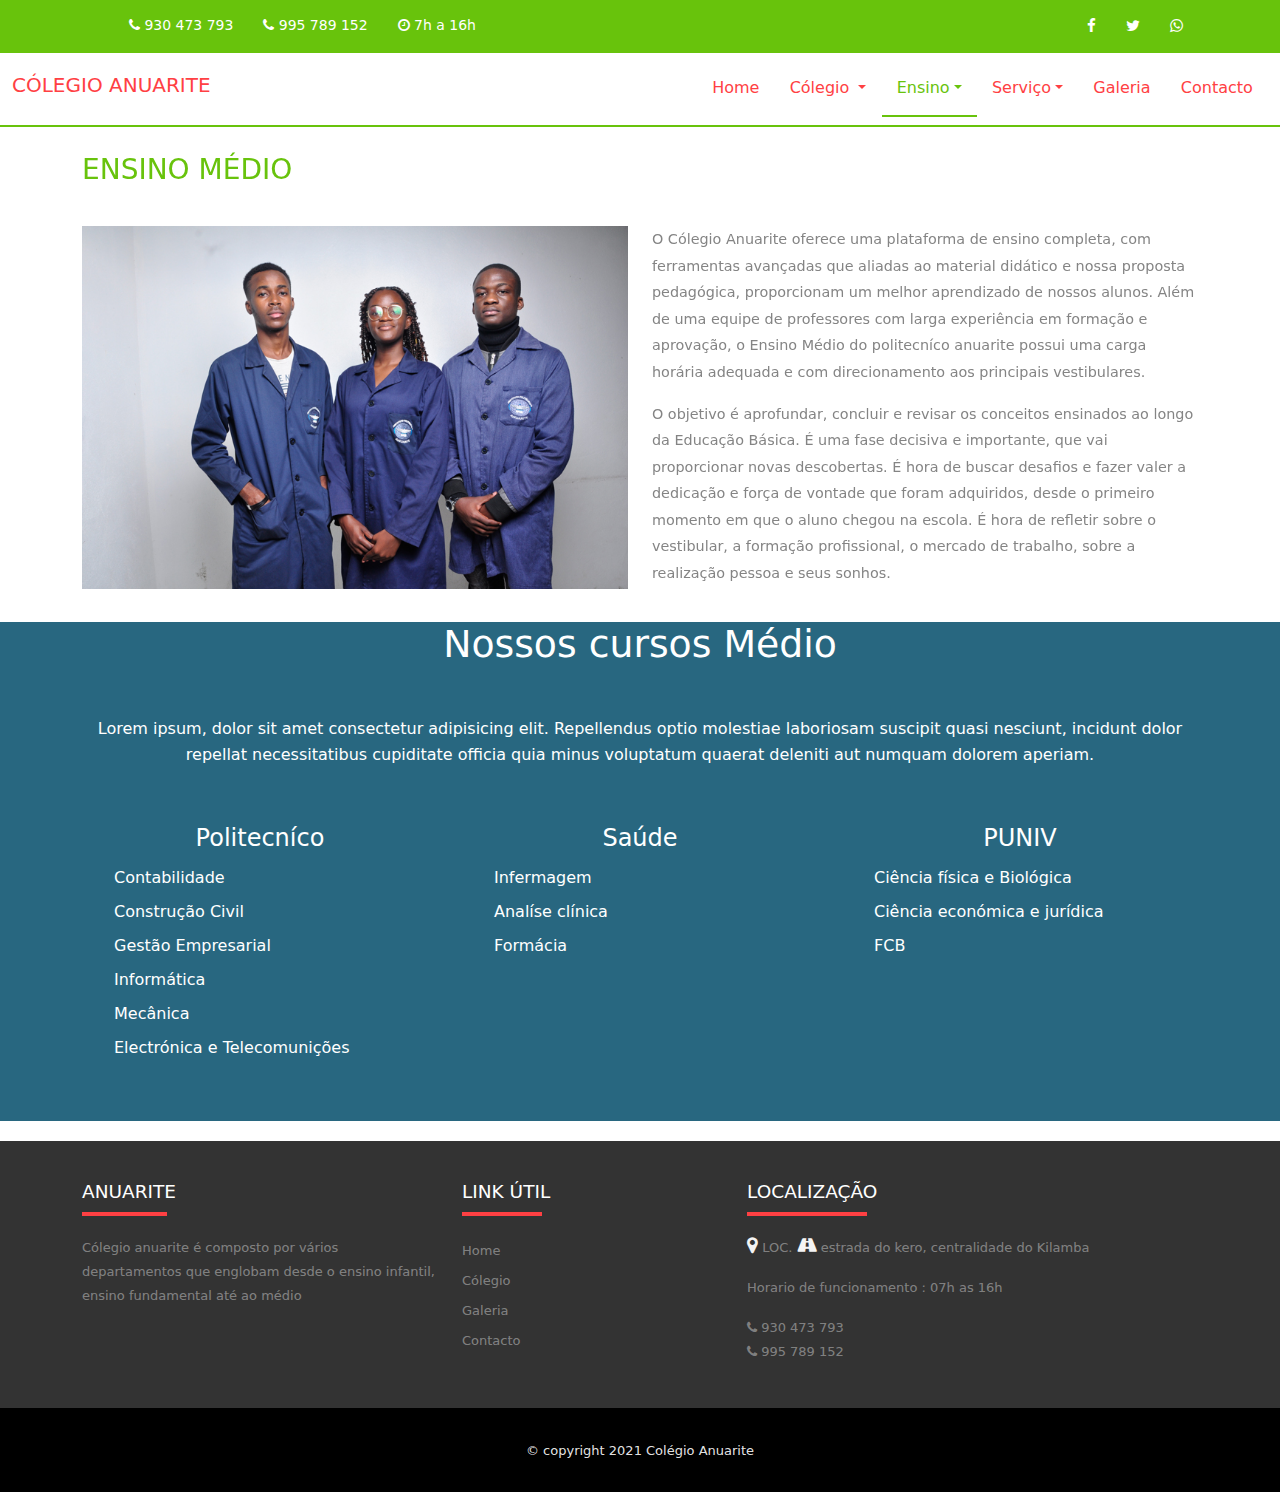
<file: ensino/medio.html>
<!DOCTYPE html>
<html lang="pt-bt">

<head>
  <meta charset="UTF-8">
  <meta http-equiv="X-UA-Compatible" content="IE=edge">
  <meta name="viewport" content="width=device-width, initial-scale=1.0">
  <title>Cólegio anuarite</title>
  <meta name="author" content="Mbala Sadraque" />
  <link rel="icon" href="../assets/bootstrap/img/logo.jpg" />
  <link rel="stylesheet" type="text/css" href="../assets/bootstrap/css/main.css">
  <link rel="stylesheet" href="../assets/demo/aos.css">
</head>

<body>
  <div id="geral">
    <!-- HEADER TOP -->
    <div id="header-top">
      <div class="container">
        <div class="row">
          <div class="col-sm-8">
            <ul class="header-info info-left">
              <li><a href=""><i class="fa fa-phone"></i> 930 473 793</a></li>
              <li><a href=""><i class="fa fa-phone"></i> 995 789 152</a></li>
              <li><a href=""><i class="fa fa-clock-o"></i> <time>7h a 16h</time> </a></li>

            </ul>
          </div>
          <div class="col-sm-4">
            <ul class="header-info info-right justify-content-end">
              <li>
                <a href="https://web.facebook.com/orlando.sadraqui" target="_blank"><i class="fa fa-facebook"></i></a>
              </li>
              <li><a href=""><i class="fa fa-twitter"></i></a></li>
              <li><a href=""><i class="fa fa-whatsapp"></i></a></li>
            </ul>
          </div>
        </div>
      </div>
    </div>

    <header id="header" class="navbar navbar-expand-lg cabecalho navbar-light">
      <div class="container-fluid">
        <a href="">
          <h1 class="navbar-brand" id="logo"> Cólegio Anuarite</h1>
        </a>
        <button type="button" class=" navbar-toggler " data-bs-toggle="collapse" data-bs-target="#barraNavegacao">
          <i class="fa fa-bars"></i>
        </button>
        <nav class="collapse navbar-collapse justify-content-end " id="barraNavegacao">
          <ul class="nav navbar-nav">
            <li class="nav-item"><a href="../index.html" class="nav-link">Home</a></li>
            <li class="nav-item  dropdown">
              <a href="" class="nav-link dropdown-toggle" data-bs-toggle="dropdown">
                Cólegio
              </a>
              <ul class="dropdown-menu sub-menu">
                <li class=""><a href="../quem-somos.html" class="dropdown-item">Quem somos</a></li>
                <li class=""><a href="../colegio.html" class="dropdown-item">Missão,Visão e Valores</a></li>
                <li class=""><a href="../regulamento.html" class="dropdown-item">Regulamento Interno</a></li>
                <li class=""><a href="../calendario.html" class="dropdown-item">Calendário</a></li>
              </ul>
            </li>
            <li class="nav-item dropdown">
              <a href="" class="nav-link link-activo dropdown-toggle" data-bs-toggle="dropdown">Ensino</a>
              <ul class="dropdown-menu sub-menu">
                <li><a href="pre-escolar.html" class="dropdown-item">Educação Pre-escolar</a></li>
                <li><a href="fundamental1.html" class="dropdown-item">Fundamenta I</a></li>
                <li><a href="fundamental2.html" class="dropdown-item">Fundamenta II</a></li>
                <li><a href="medio.html" class="dropdown-item">Ensino Médio</a></li>
              </ul>
            </li>
            <li class="nav-item dropdown">
              <a href="" class="nav-link dropdown-toggle" data-bs-toggle="dropdown">Serviço</a>
              <ul class="dropdown-menu sub-menu">
                <li><a href="../transporte.html" class="dropdown-item">Transporte</a></li>
              </ul>
            </li>
            <li class="nav-item"><a href="../galeria.html" class="nav-link">Galeria</a></li>
            <li class="nav-item"><a href="../contacto.html" class="nav-link">Contacto</a></li>
          </ul>
        </nav>
      </div>
    </header>

    <div class="container-contacto margin-top">
      <div class="container">
        <h3 class="title" data-aos="fade-right" data-aos-duration="3000">Ensino Médio</h3>
        <div class="row">
          <div class="col-md-6 "data-aos="zoom-in" data-aos-duration="3000">
            <img src="../assets/images/service_03.jpg" class="img-fluid w-100" alt="">
          </div>
          <div class="col-md-6 area-texto" data-aos="fade-right" data-aos-duration="3000">
            <p>
            O Cólegio Anuarite oferece uma plataforma de ensino completa, com ferramentas avançadas que
            aliadas ao material didático e nossa proposta pedagógica, proporcionam um melhor aprendizado de nossos alunos.
            
            Além de uma equipe de professores com larga experiência em formação e aprovação, o Ensino Médio do politecníco anuarite possui uma carga
            horária adequada e com direcionamento aos principais vestibulares.
            </p>
            <p>
              O objetivo é aprofundar, concluir e revisar os conceitos ensinados ao longo da Educação Básica. É uma fase decisiva e
              importante, que vai proporcionar novas descobertas. É hora de buscar desafios e fazer valer a dedicação e força de
              vontade que foram adquiridos, desde o primeiro momento em que o aluno chegou na escola. É hora de refletir sobre o
              vestibular, a formação profissional, o mercado de trabalho, sobre a realização pessoa e seus sonhos.

            </p>
          </div>
        </div>
      </div>
    </div>
    <!-- Sesssoa -->
    <section class="sessao-missao">
      <div class="container">
        <div>
          <h4 class="missao-title">Nossos cursos Médio</h4>

          <p>Lorem ipsum, dolor sit amet consectetur adipisicing elit. Repellendus optio molestiae laboriosam suscipit
            quasi nesciunt, incidunt dolor repellat necessitatibus cupiditate officia quia minus voluptatum quaerat
            deleniti aut numquam dolorem aperiam.
          </p>
          <div class="row">
              <div class="col-md-4">
                <h4 class="text-left">Politecníco</h4>
                <ul class="">
                  <li class="missao-item">Contabilidade </li>
                  <li class="missao-item">Construção Civil </li> 
                  <li class="missao-item">Gestão Empresarial</li>
                  <li class="missao-item">Informática </li>
                  <li class="missao-item">Mecânica</li>
                  <li class="missao-item">Electrónica e Telecomunições </li>
                </ul>
              </div>
              <div class="col-md-4">
                <h4 class="text-left">Saúde</h4>
                <ul class="">
                  <li class="missao-item"> Infermagem </li>
                  <li class="missao-item"> Analíse clínica </li>
                  <li class="missao-item"> Formácia</li>
                </ul>
              </div>
              <div class="col-md-4">
                <h4 class="text-left">PUNIV</h4>
                <ul class="">
                  <li class="missao-item">Ciência física e Biológica </li>
                  <li class="missao-item">Ciência económica e jurídica </li>
                  <li class="missao-item">FCB </li>
                </ul>
              </div>
          </div>
        </div>

      </div>
    </section>
  <footer class="rodape">
    <div class="container">
      <div class="row">
        <div class="col-md-4">
          <div class="footer-caption">
            <h4 class="footer-title">Anuarite</h4>
            <div class="footer-border fb1"></div>
            <p class="footer-text">
              Cólegio anuarite é composto por vários departamentos que
              englobam desde o ensino infantil, ensino fundamental até ao médio
            </p>
            <ul class="footer-icon p-0" data-aos="fade-right" data-aos-duration="3000">
              <li>
                <a href="https://web.facebook.com/orlando.sadraqui" target="_blank"><i class="fa fa-facebook"></i></a>
              </li>
              <li><a href=""><i class="fa fa-whatsapp"></i></a></li>
              <li><a href=""><i class="fa fa-twitter"></i></a></li>
              <li><a href=""><i class="fa fa-linkedin"></i></a></li>
            </ul>
          </div>
        </div>
        <div class="col-md-3">
          <h4 class="footer-title">Link Útil</h4>
          <div class="footer-border fb2"></div>
          <nav class="">
            <ul class="nav-footer p-0">
              <li><a href="../index.html" class="link-footer">Home</a></li>
              <li><a href="../quem-somos.html" class="link-footer">Cólegio</a></li>
              <li><a href="../galeria.html" class="link-footer">Galeria</a></li>
              <li><a href="../contacto.html" class="link-footer">Contacto</a></li>
            </ul>
          </nav>
        </div>
        <div class="col-md-5">
          <div class="footer-caption localizacao-texto">
            <h4 class="footer-title">Localização</h4>
            <div class="footer-border fb3"></div>
            <p class="footer-text ">
              <i class="fa fa-map-marker localizacao"></i> LOC. <i class="fa fa-road estrada"> </i> estrada do kero,
              centralidade do Kilamba
            </p>
            <p class="footer-text">
              Horario de funcionamento : <time>07h as 16h</time>
            </p>
            <p class="footer-text">
              <i class="fa fa-phone"></i> 930 473 793 <br /> <i class="fa fa-phone"></i> 995 789 152
            </p>
  
          </div>
        </div>
      </div>
    </div>
  </footer>
  <div class="copy text-center">
    <div class="container">
      <span>&copy; copyright 2021 Colégio Anuarite</span>
      <a href="https://web.facebook.com/orlando.sadraqui" target="_blank"></a>
    </div>
  </div>
  </div>
  <script type="text/javascript" src="../assets/bootstrap/js/bootstrap.bundle.min.js"></script>
  <script type="text/javascript" src="../assets/js/progressbar.js"></script>
  <script type="text/javascript" src="../assets/js/parallax.js"></script>
  <script type="text/javascript" src="../assets/demo/aos.js"></script>
  <script type="text/javascript" src="../assets/js/jquery.js"></script>
  <script type="text/javascript" src="../assets/js/main.js"></script>
  <script type="text/javascript" src="../assets/js/main2.js"></script>
  <script>
    AOS.init({
      easing: 'ease-out-back',
      duration: 1000
    });
  </script>
  </body>
  
  </html>
</file>
<file: assets/bootstrap/css/main.css>
@import url("bootstrap.min.css");
@import url("fontawesome.css");
@import url("config.css");
@import url("style2.css");
@import url("media.css");
</file>
